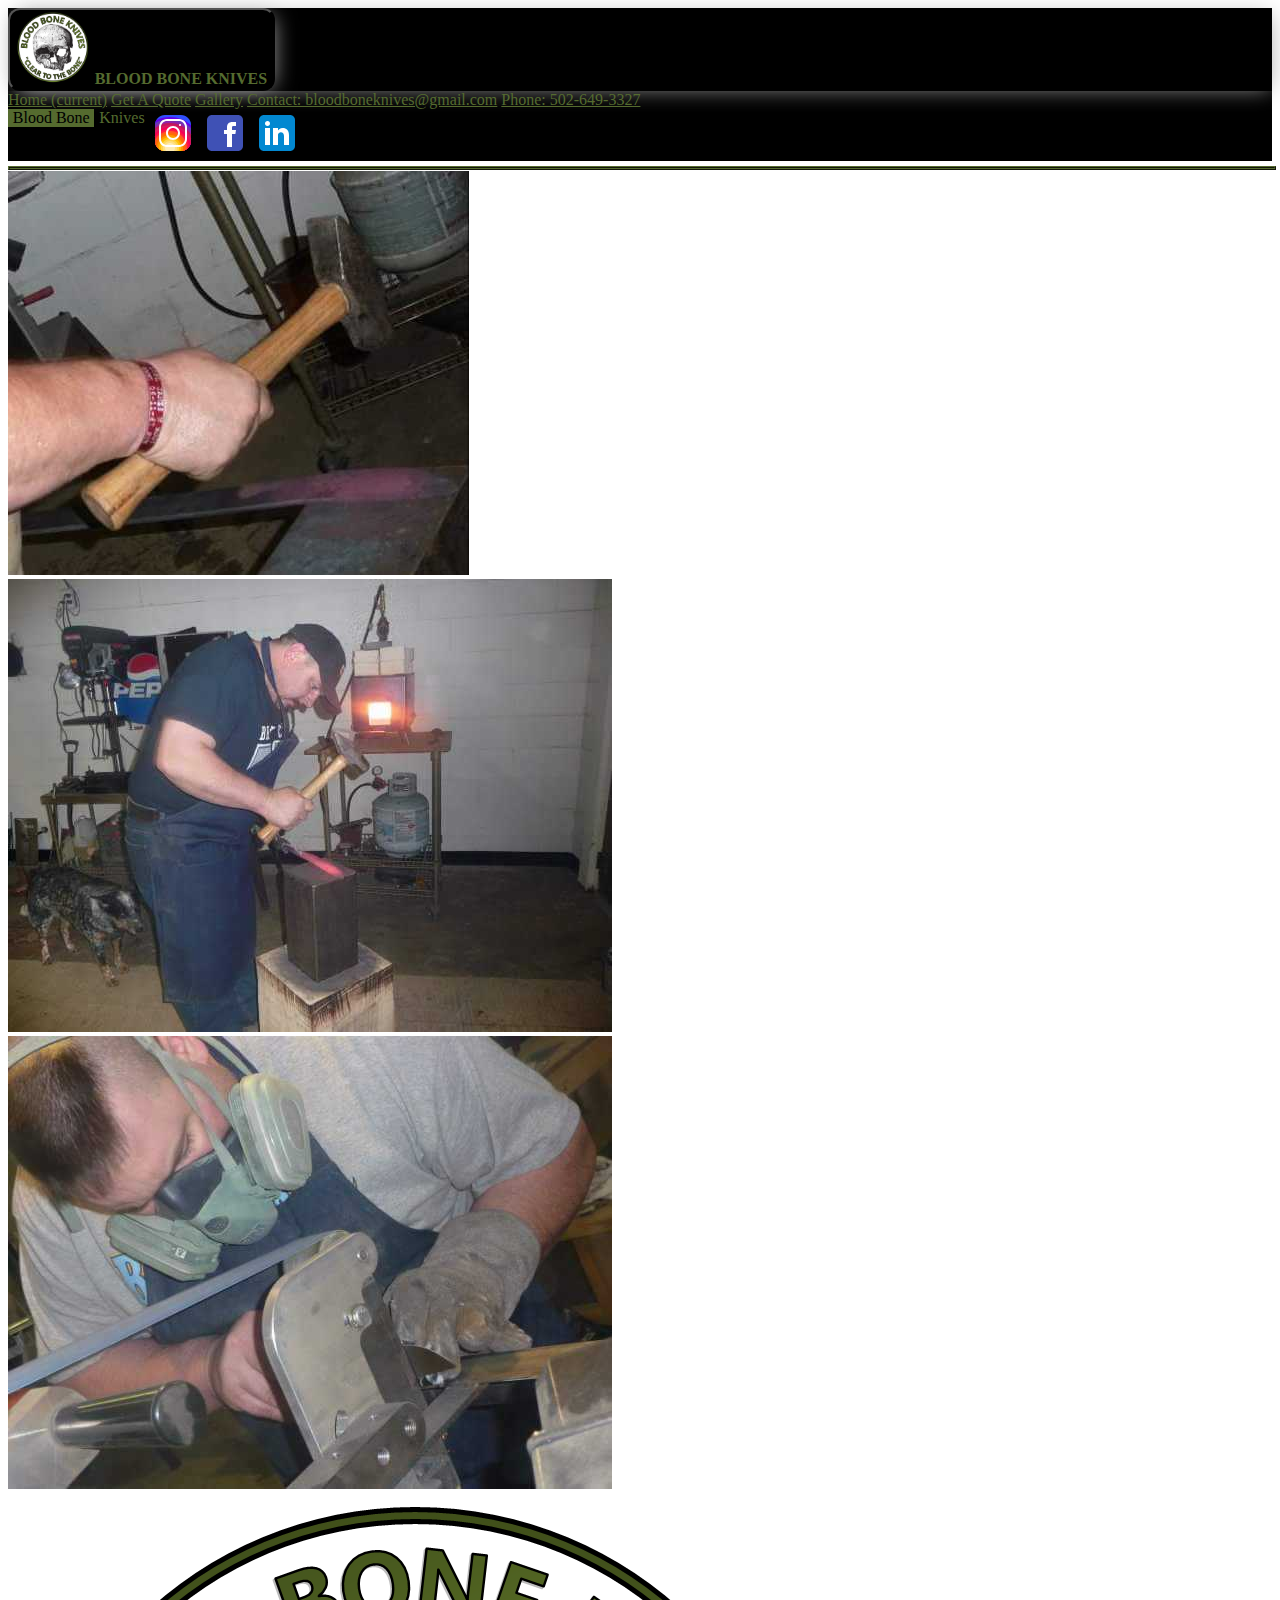
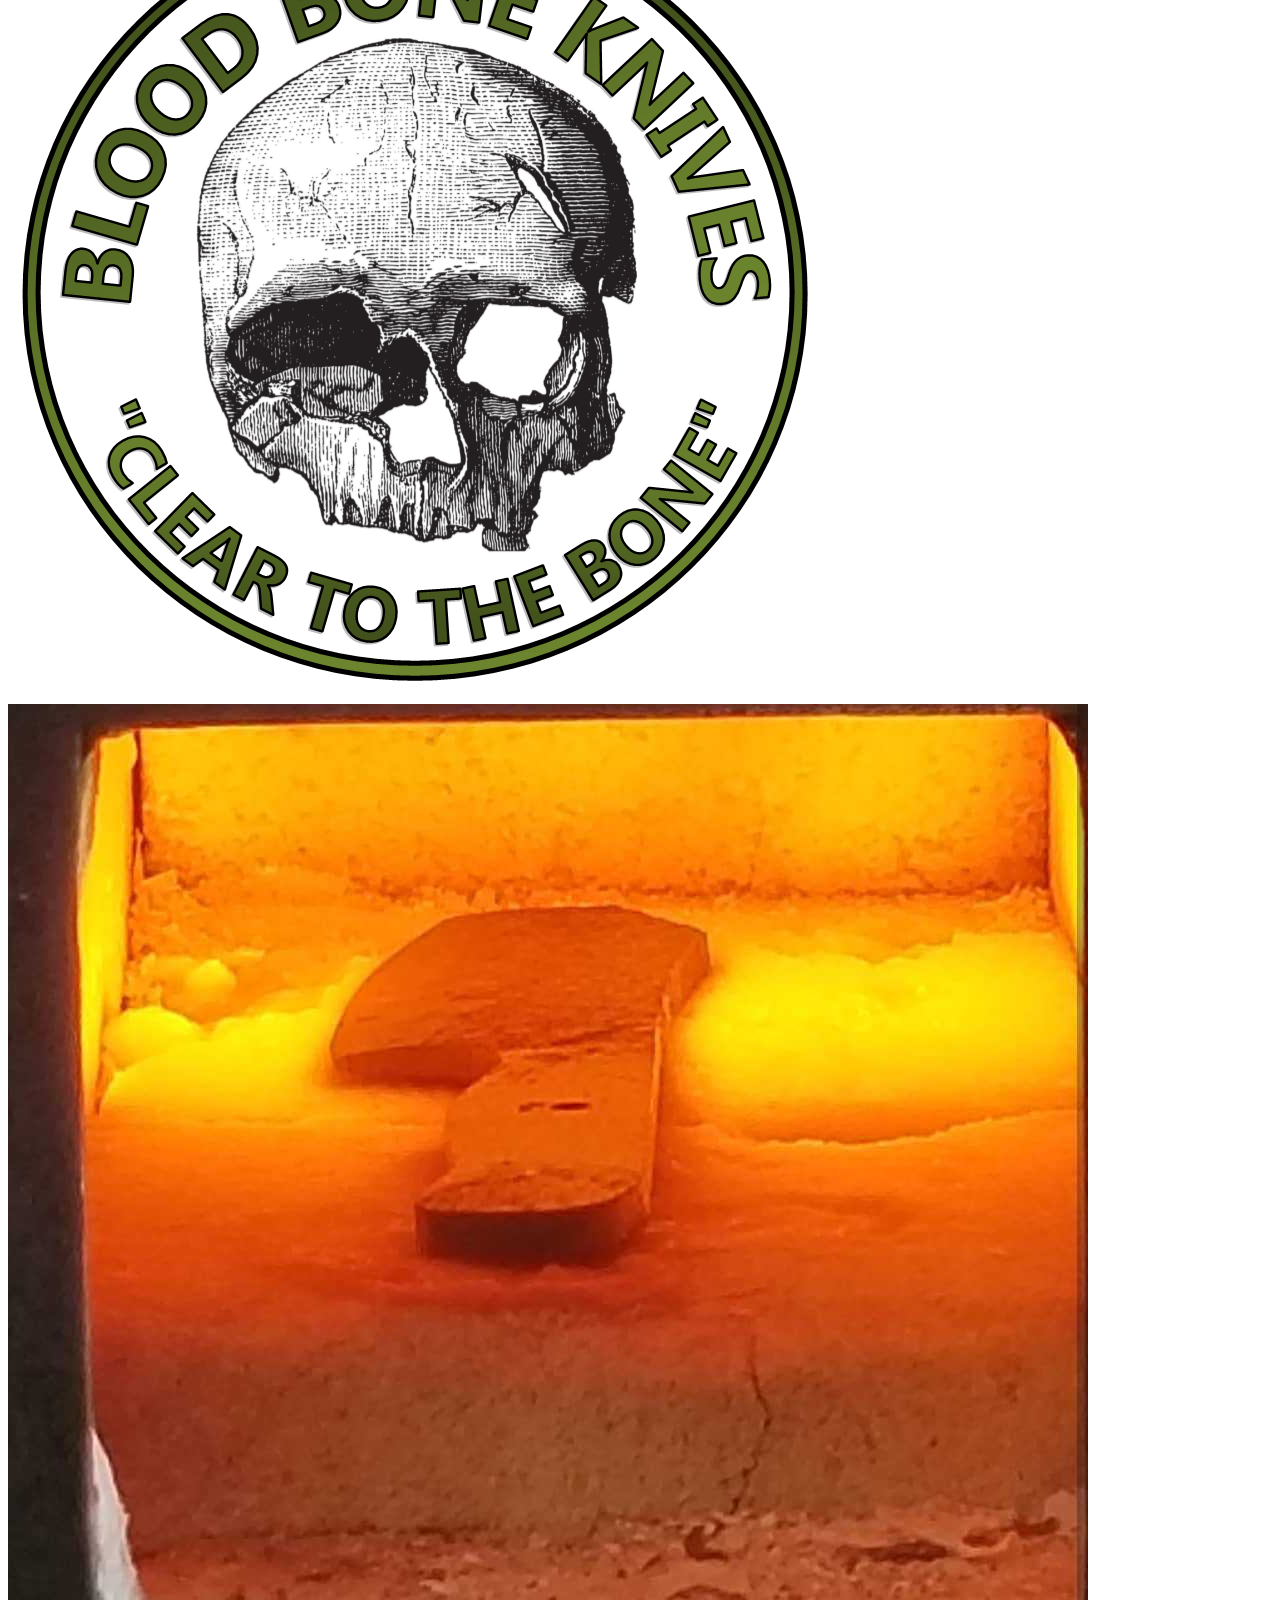
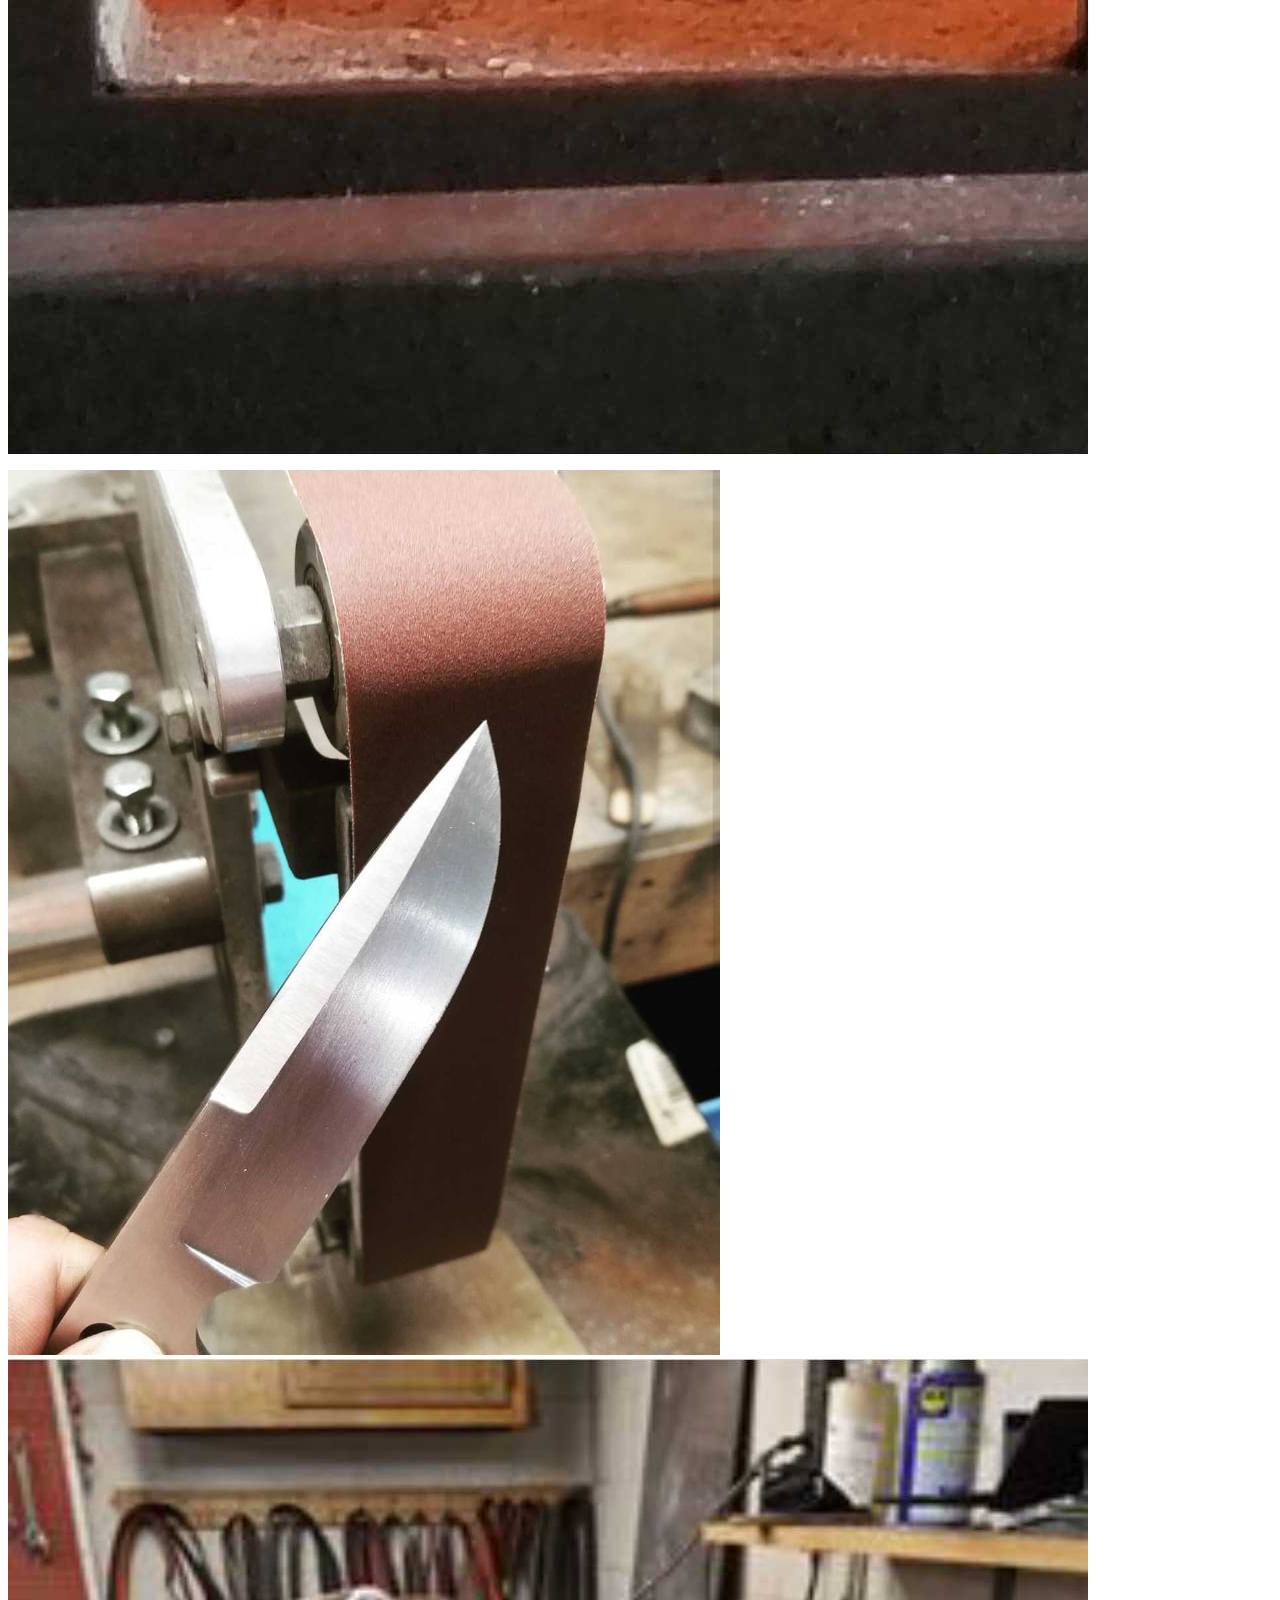
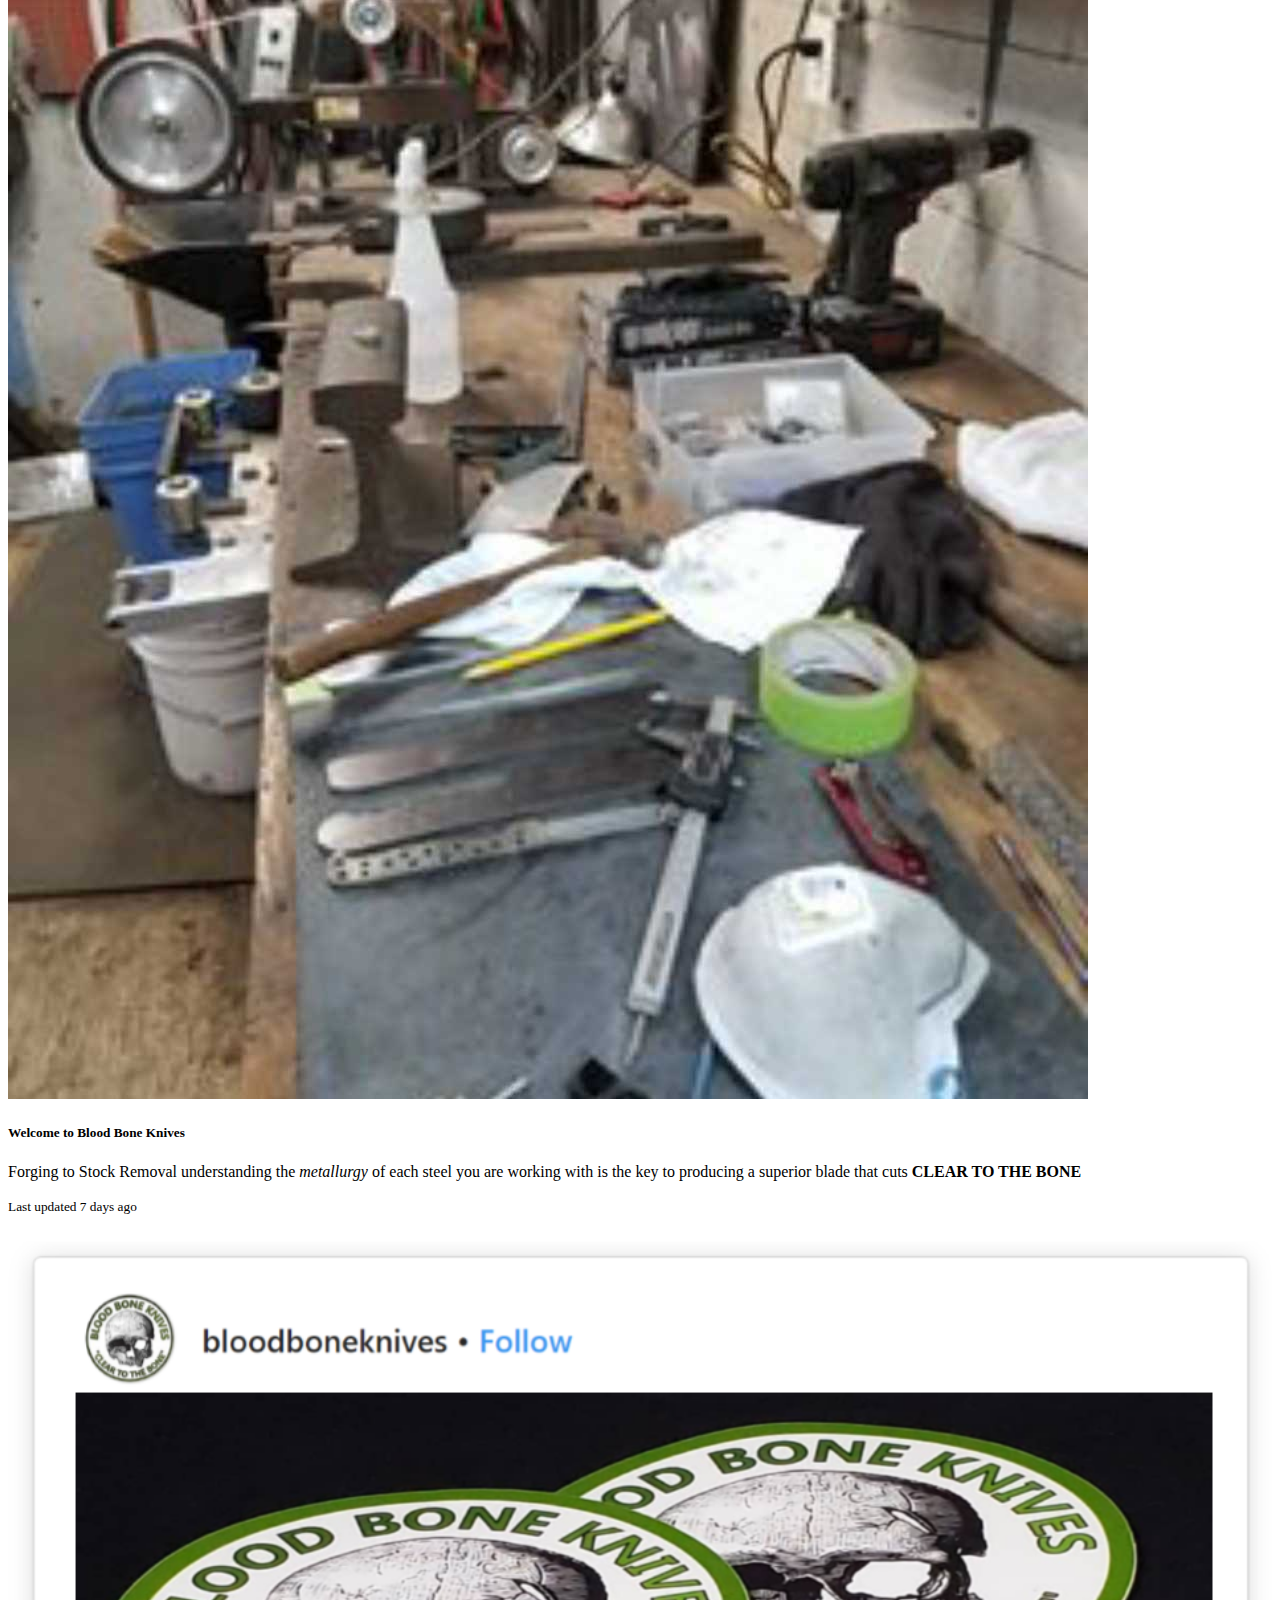
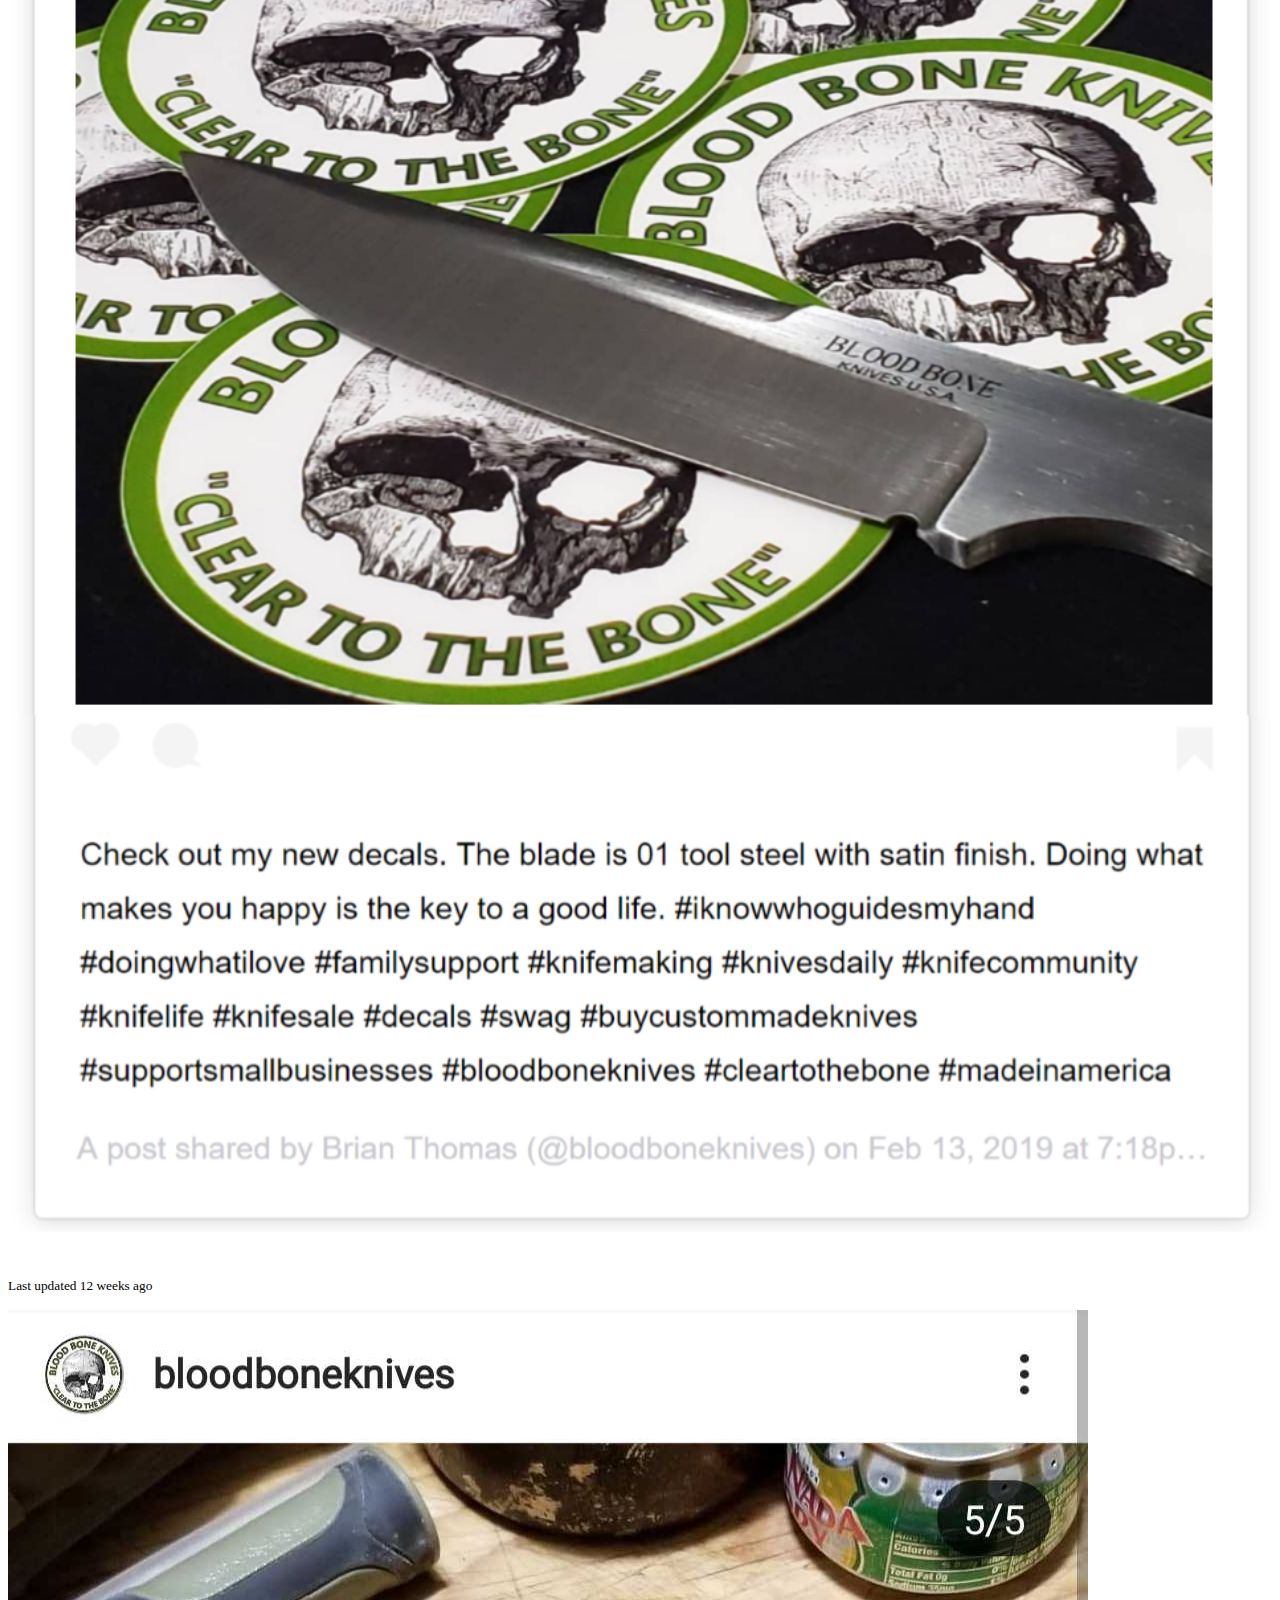
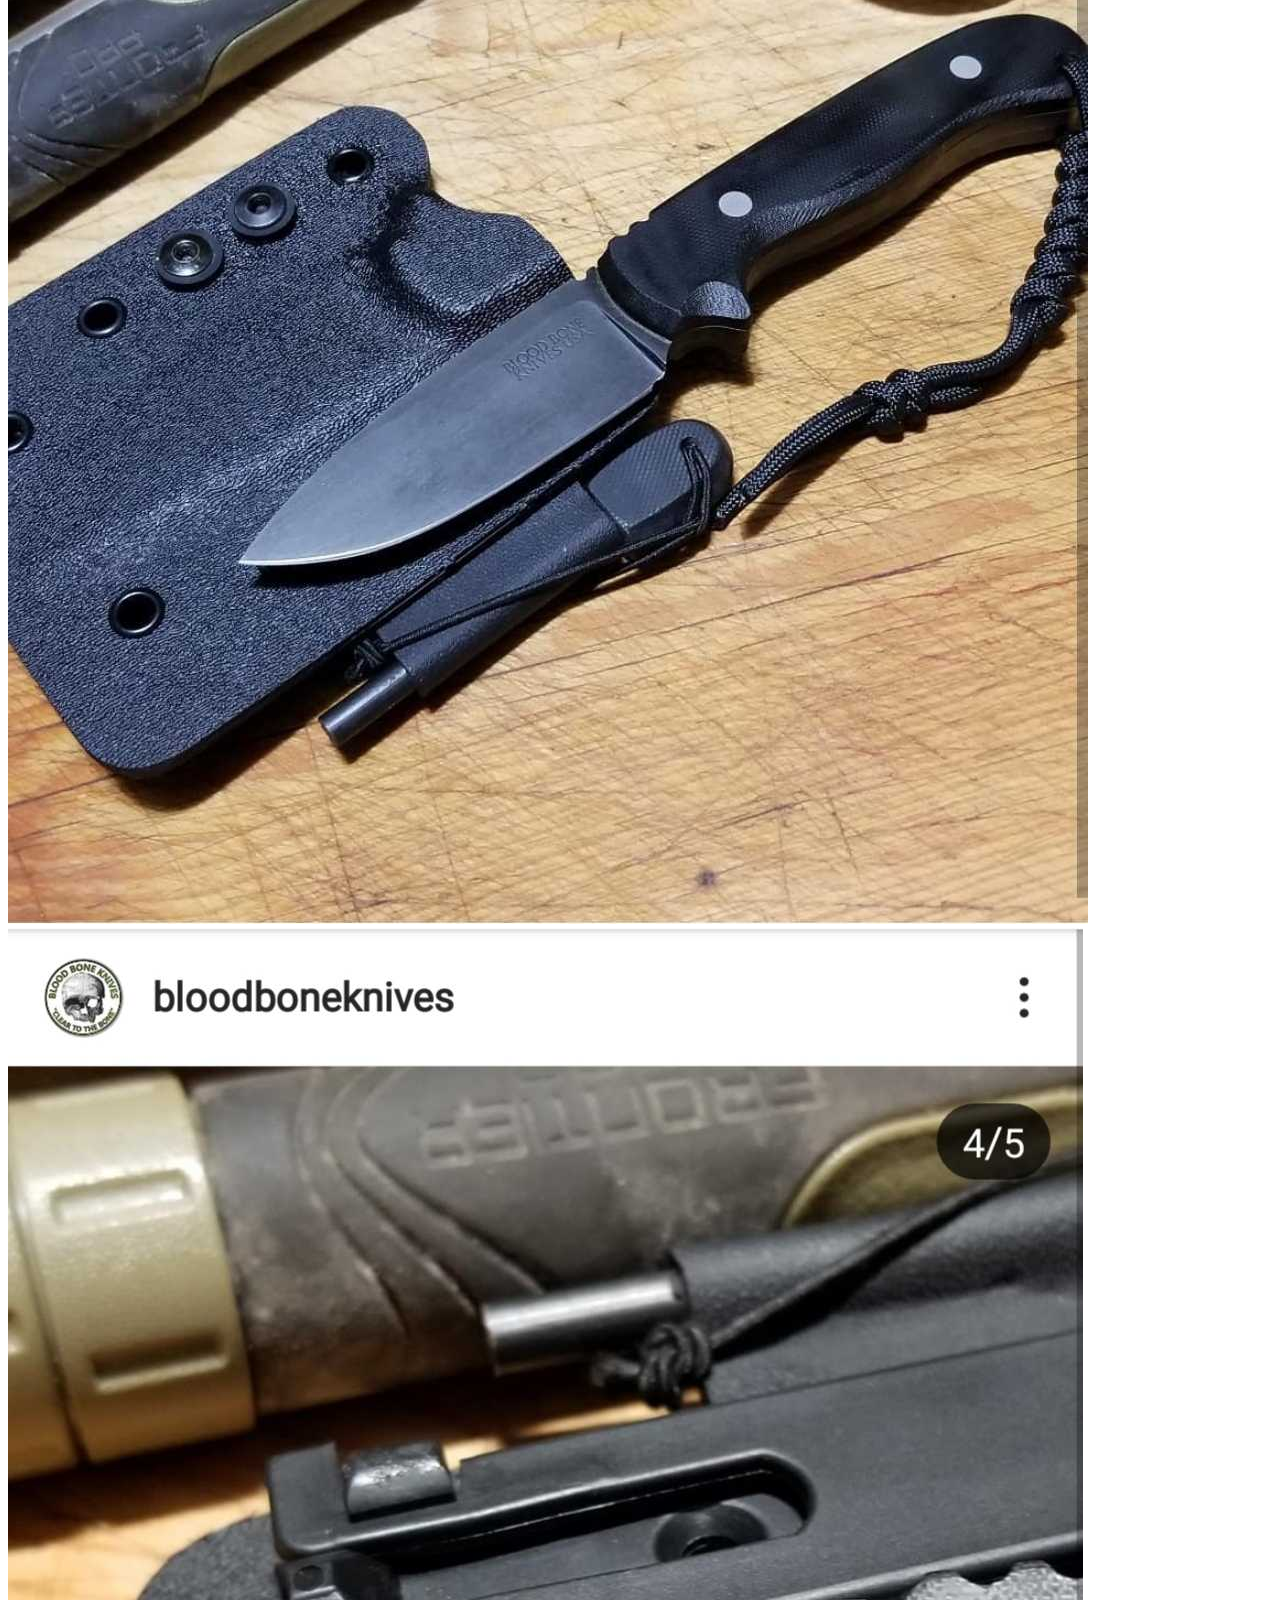
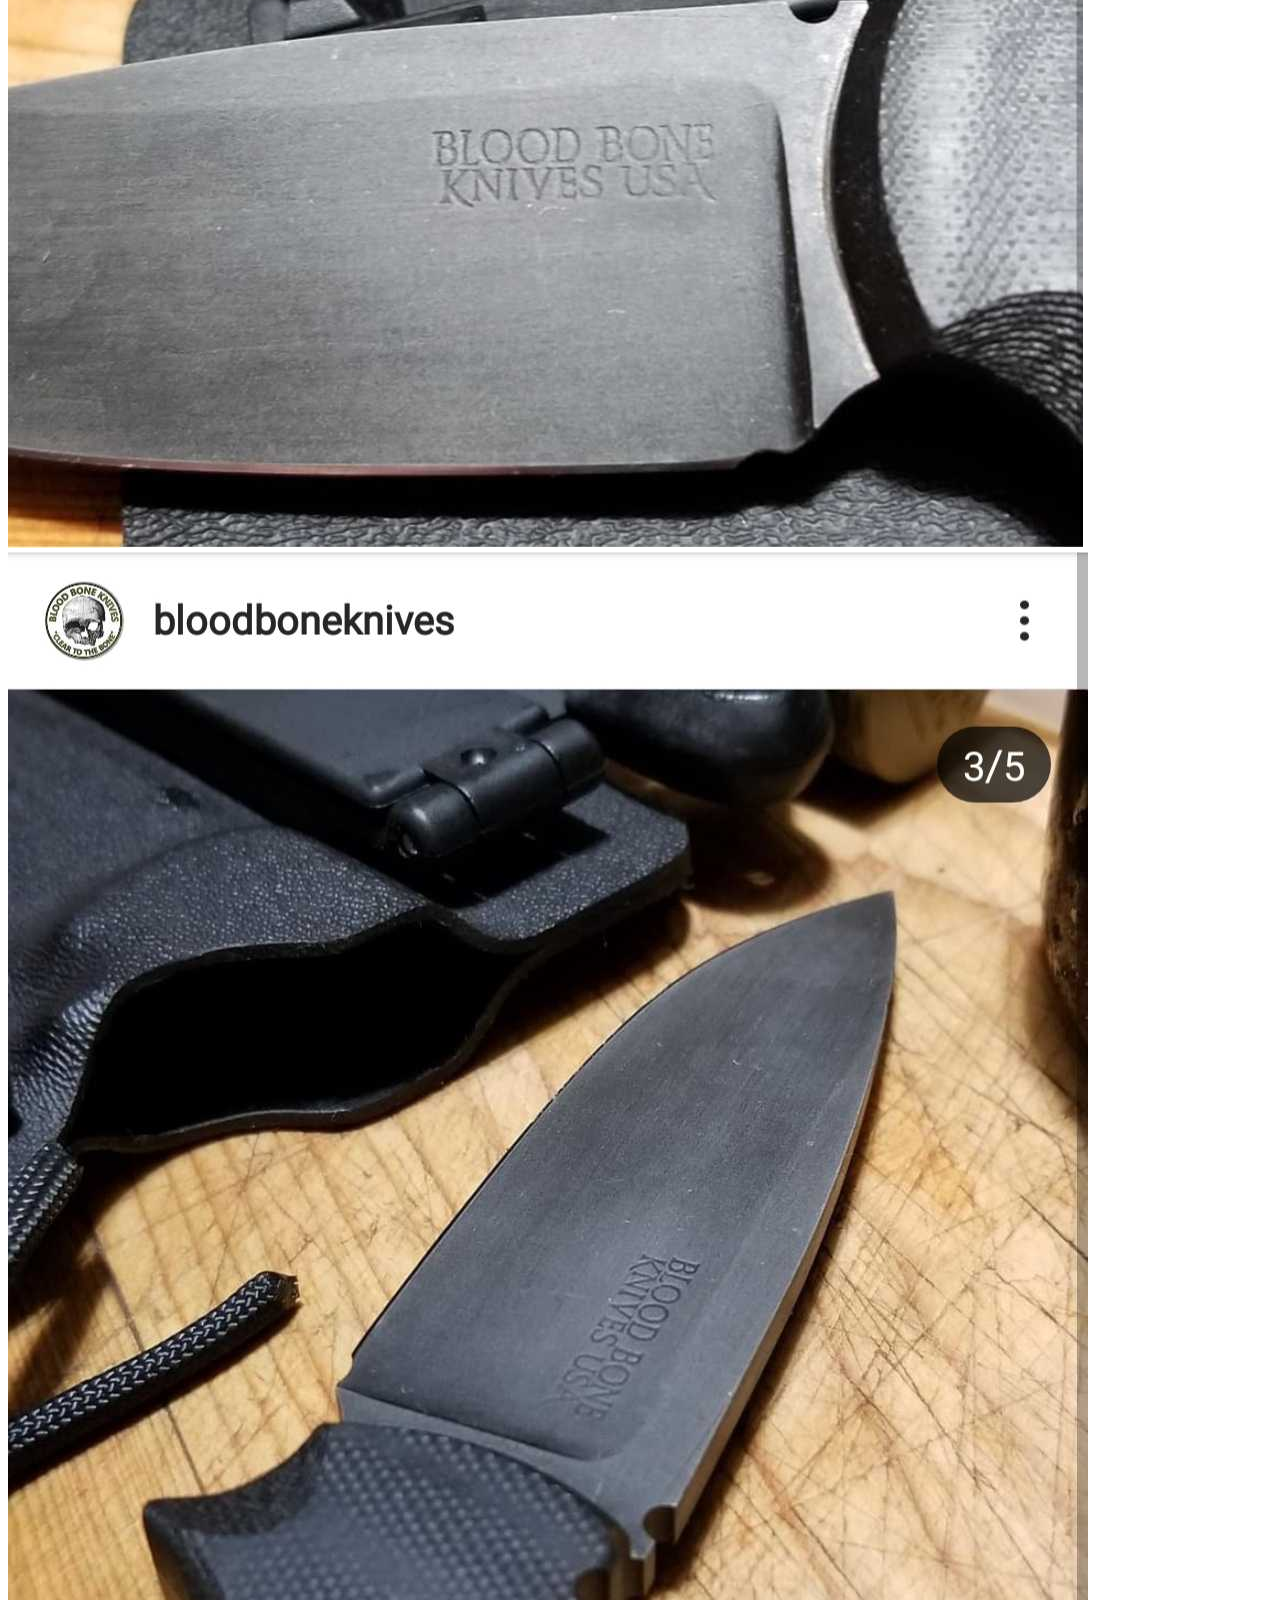
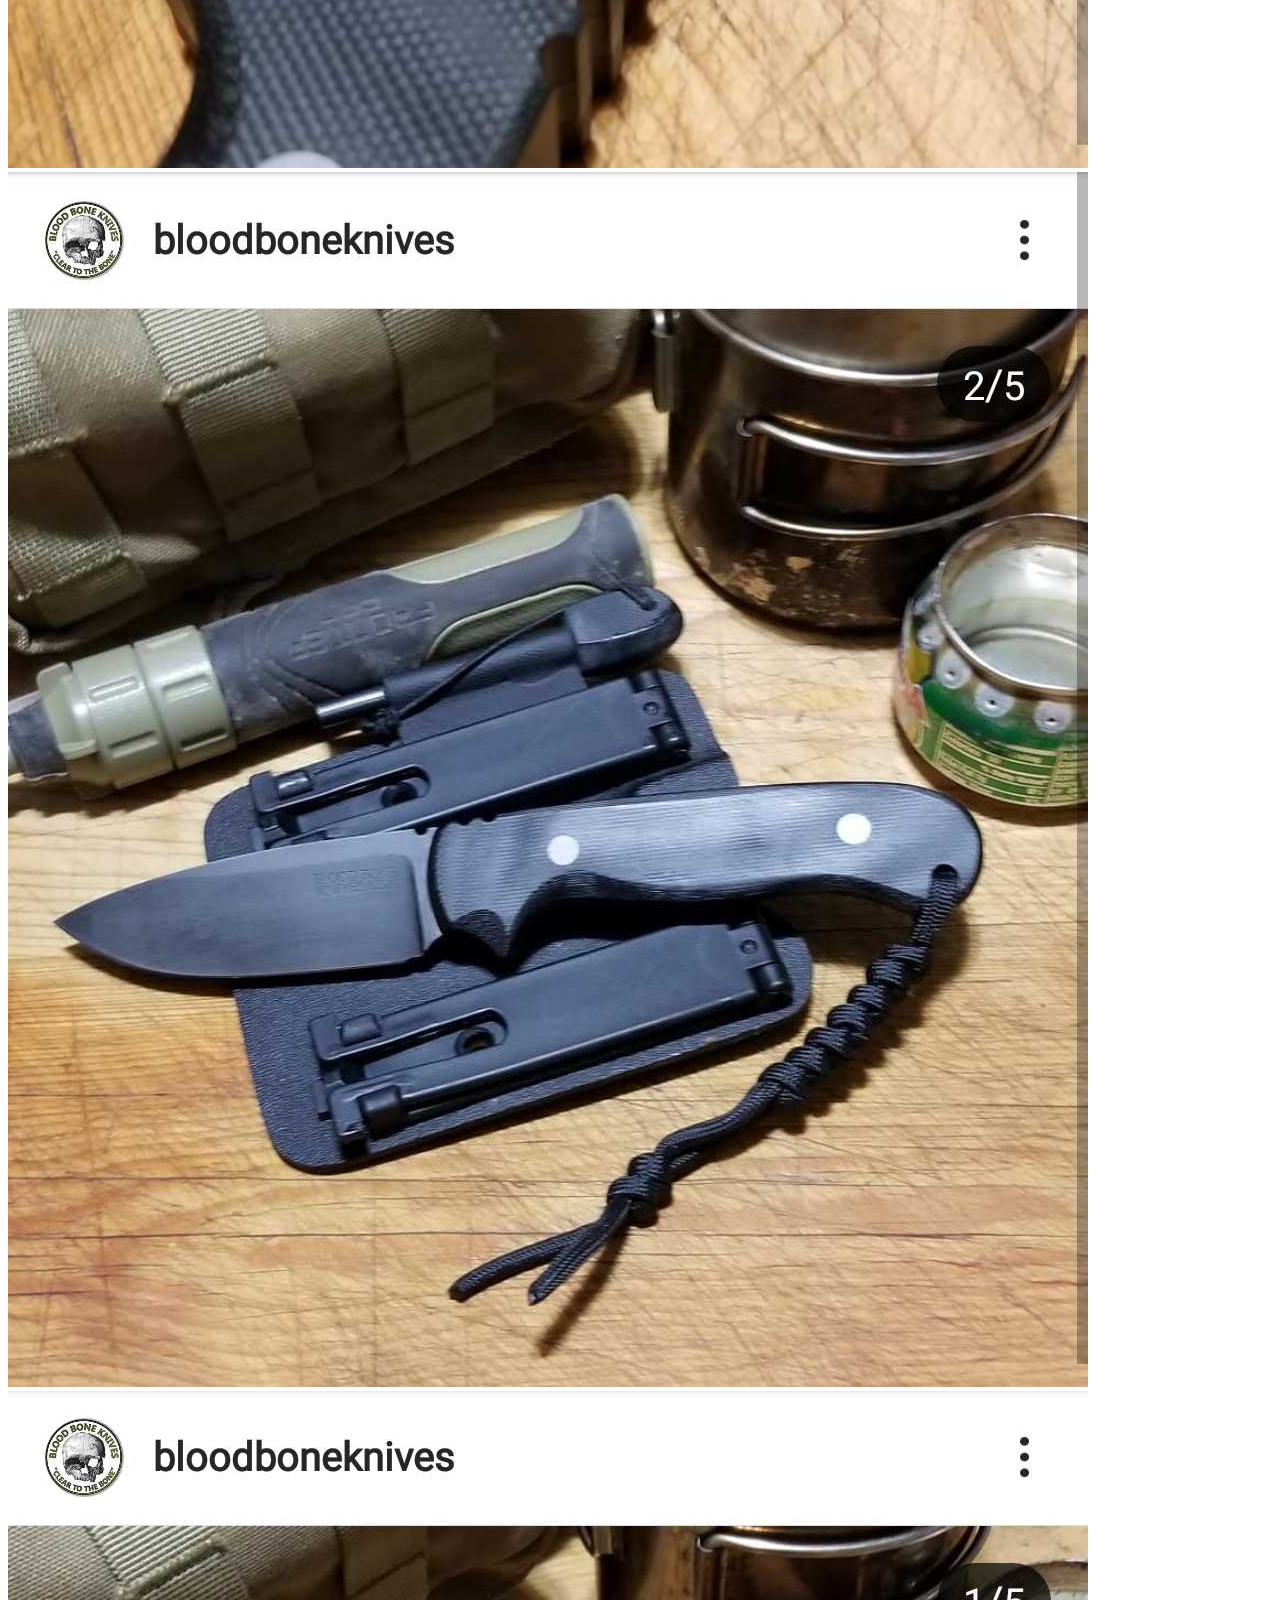
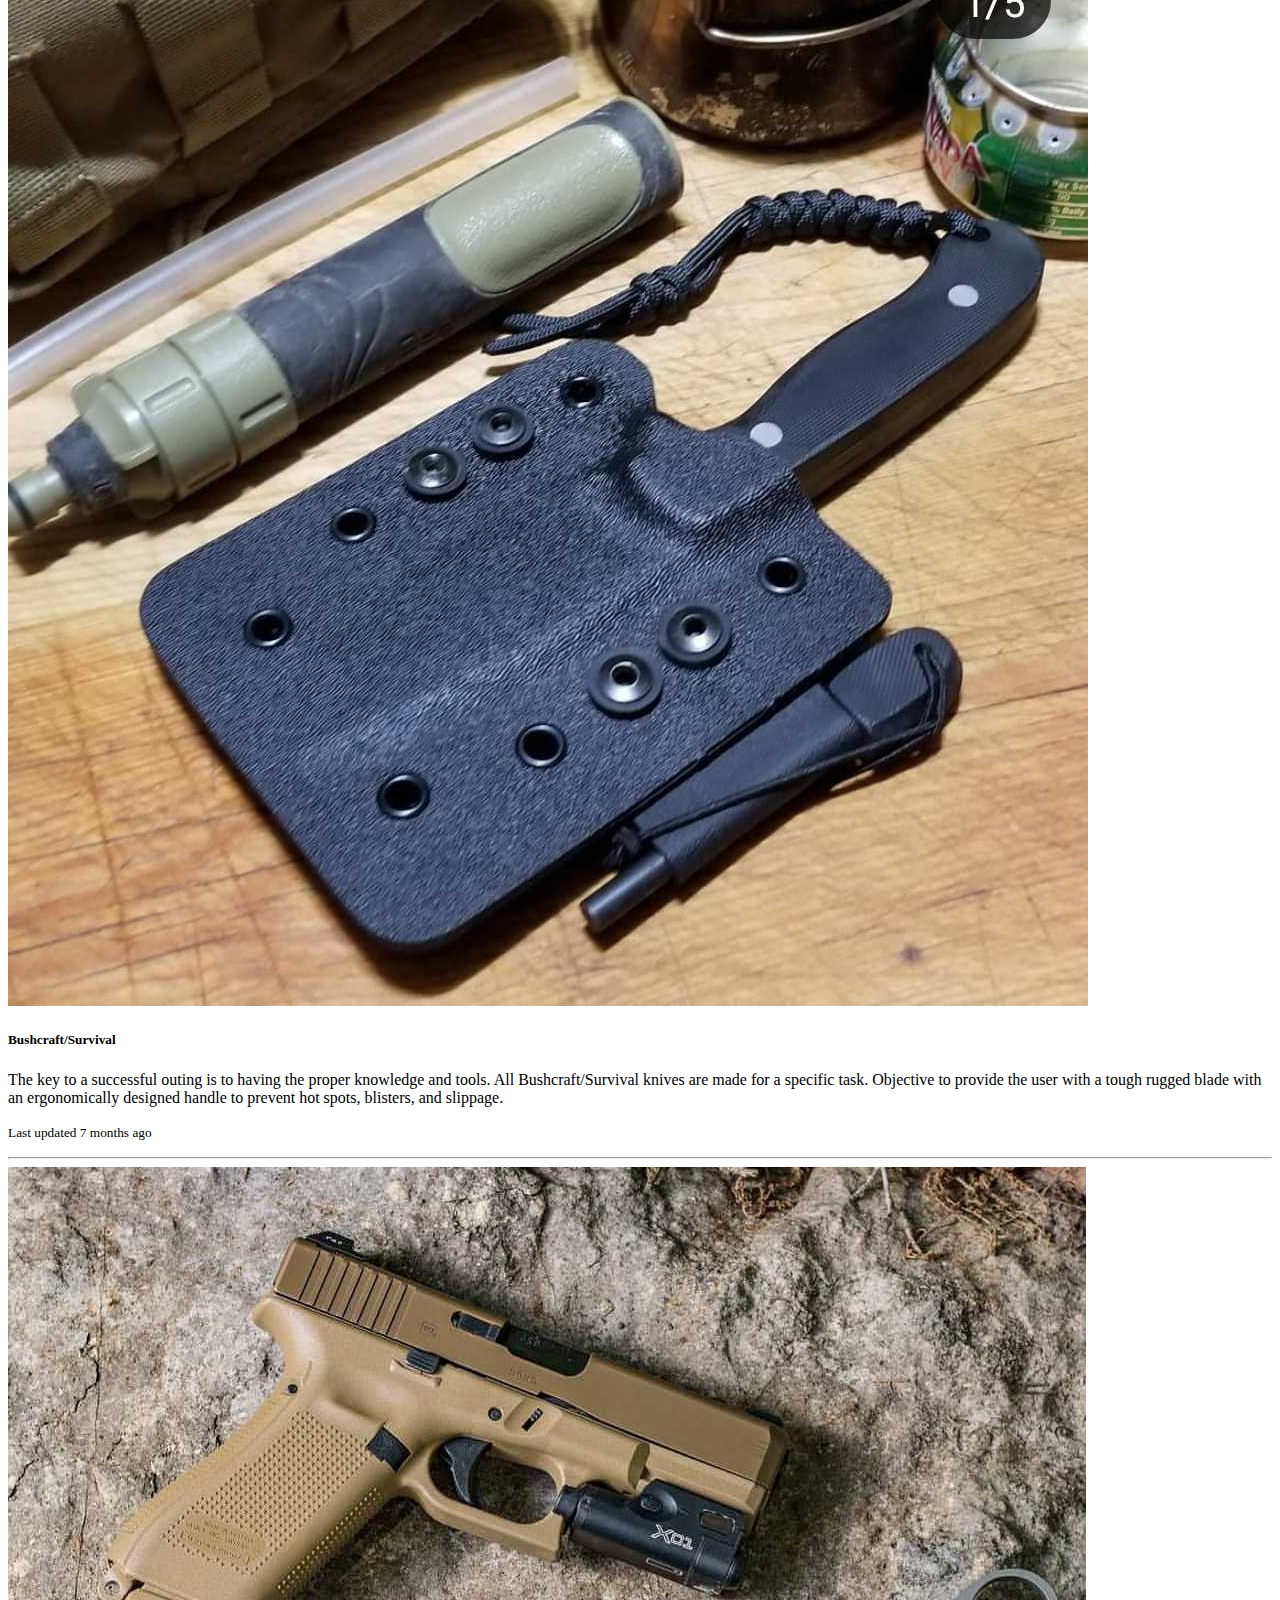
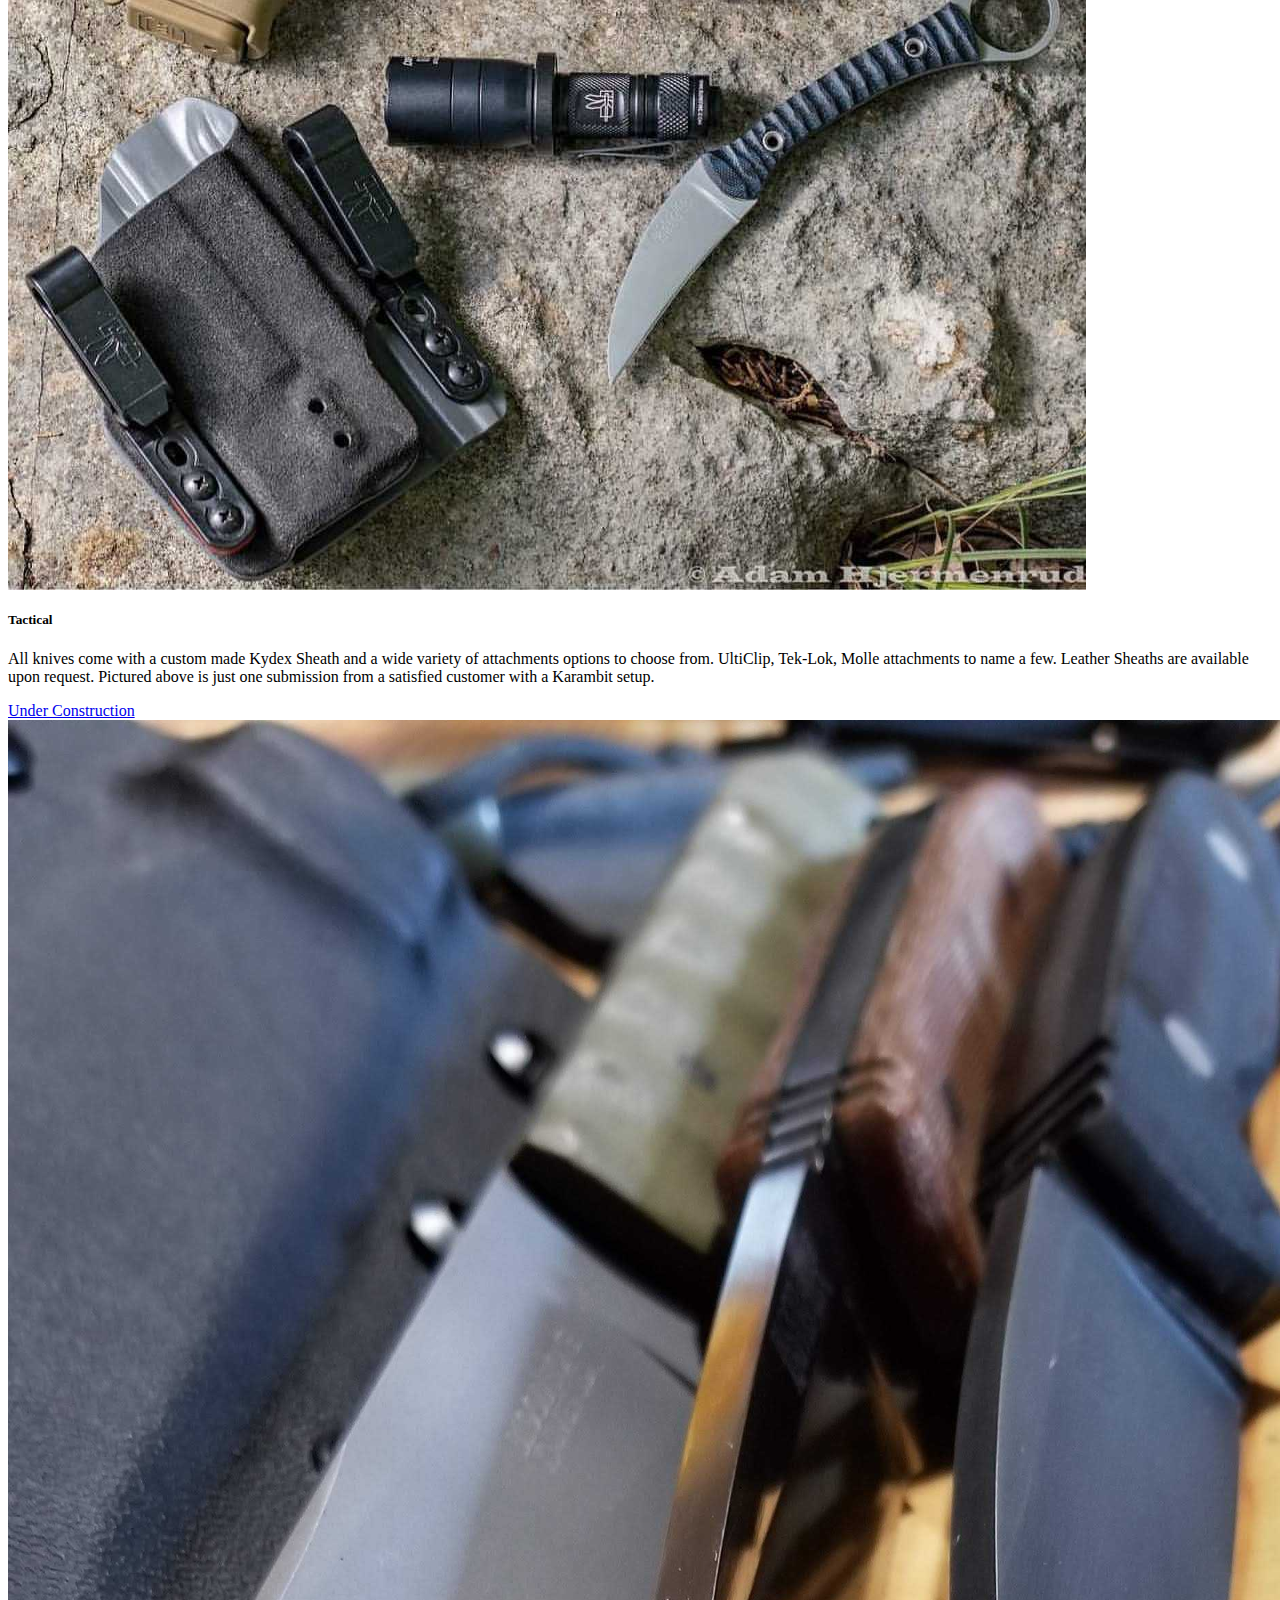
<file: index.html>
<!DOCTYPE html>
  <head>
    <title>Blood Bone Knives</title>
    <link rel="icon" href="img/logo/bloodbone-logo.png" type="image/png" size="16x16">

    <!-- Required meta tags -->
    <meta charset="utf-8">
    <meta name="viewport" content="width=device-width, initial-scale=1, shrink-to-fit=no">

    <!-- Bootstrap CSS -->
    <link rel="stylesheet" href="https://maxcdn.bootstrapcdn.com/bootstrap/4.0.0-beta/css/bootstrap.min.css" integrity="sha384-/Y6pD6FV/Vv2HJnA6t+vslU6fwYXjCFtcEpHbNJ0lyAFsXTsjBbfaDjzALeQsN6M" crossorigin="anonymous">    
    <link rel="stylesheet" href="css/custom.css">
    <link rel="stylesheet" href="css/slide.css">
  </head>
  
  <body id="home" data-spy="scroll" data-target=".navbar" data-offset="100">

    <!-- Navbar -->
    <nav class="navbar navbar-default sticky-top">
      <div class="container-fluid">
        <!-- 
          *******************************************************************************
           I realize this button is ugly this became more about a fun little quest. 
           Can I add an image and title into and button?  Yes ... Yes I can 
           For stability of this project and time frame leaving as is but 
           the look and feel of the navigation will most definetly change in the future.
          *******************************************************************************
        -->
        <div class="navbar-header ">            
          <button class="navbar-toggle collapsed btn btn-sm btn--override" type="button" data-toggle="collapse" 
                data-target="#navbarNavAltMarkup" aria-controls="navbarNavAltMarkup" aria-label="toggle navigation">
            <span class="btn--custom"><img class="logo--resize" src="img/logo/bb-logo-black.png"></span>
            <span class="btn--custom"><strong>BLOOD BONE KNIVES</strong></span>
          </button>  
        </div>
        <div class="collapse navbar-collapse" id="navbarNavAltMarkup">
            <div class="navbar-nav link--custom">
              <a class="nav-item nav-link" href="#home">Home <span class="sr-only">(current)</span></a>
              <a class="nav-item nav-link" href="#quote">Get A Quote</a>              
              <a class="nav-item nav-link" href="gallery.html">Gallery</a>
              <a class="nav-item nav-link" href="mailto:bloodboneknives@gmail.com">Contact: bloodboneknives@gmail.com</a>
              <a class="nav-item nav-link" href="tel:1-502-649-3327">Phone: 502-649-3327</a>
            </div>
            <span class="logo firstName">Blood Bone</span>
            <span class="logo lastName">Knives</span>     
            <a href="https://www.instagram.com/bloodboneknives/"><img src="img/svg/icons8-instagram-48px.svg" alt="instagram icon" class="social-icon"></a>
            <a href="https://www.facebook.com/pages/category/Outdoor---Sporting-Goods-Company/Blood-Bone-Knives-USA-1768658200109173"><img src="img/svg/icons8-facebook-48px.svg" alt="facebook icon" class="social-icon"></a>      
            <a href="https://www.linkedin.com/in/brian-thomas-723988177" target="_blank"><img src="img/svg/icons8-linkedin-48px.svg" alt="linkedIn icon" class="social-icon"></a>                                    
        </div><!-- end navbar-collapse -->
      </div><!-- end container-fluid -->
    </nav> <!-- end navbar -->

    <hr class="line-border"></hr> 
    
    <!-- card group -->
    <div class="card-group">
        <div class="card">
        <div class="carousel" data-ride="carousel">
          <div class="carousel-inner">
              <div class="carousel-item active">
                <img src="img/bb-hammertime.jpg" class="d-block img-fluid" alt="hammer time">
              </div>
              <div class="carousel-item">
                <img src="img/bb-hammering.jpg" class="d-block img-fluid" alt="forging">
              </div>
              <div class="carousel-item">
                <img src="img/bb-grinding.jpg" class="d-block img-fluid" alt="grinding">
              </div>
              <div class="carousel-item">
                <img src="img/logo/bloodbone-logo.png" class="d-block img-fluid" alt="logo">
              </div>
              <div class="carousel-item">
                  <img src="img/bloodbone-forge.jpg" class="d-block img-fluid" alt="forge view">
              </div>
              <div class="carousel-item">
                <img src="img/lighttouchup.png" class="d-block img-fluid" alt="knife touchup">
              </div>
              <div class="carousel-item">
                <img src="img/bloodbone-shop.jpg" class="d-block img-fluid" alt="shop view">
              </div>
          </div>
        </div>
        <div class="card-body">
          <!--added tool tip for definition of metallurgy -->
          <h5 class="card-title">Welcome to Blood Bone Knives</h5>
          <p class="card-text">Forging to Stock Removal understanding the                
            <a class="ui-tooltip" title="The branch of science and technology concerned with the properties of 
              metals and their production and purification."><span style="cursor: help;"><i>metallurgy</i></span></a>
              of each steel you are working with is the key to producing a superior blade 
              that cuts <strong>CLEAR TO THE BONE</strong></p>
          <p class="card-text"><small class="text-muted">Last updated 7 days ago</small></p>
        </div>
        </div>
        <!-- custom js function to redirect and open a new tab for instagram -->
        <div class="card">          
          <div class="hcontainer">
            <img src="img/mock_insta_blogfeed.png" onclick="ig_function()" alt="instagram blog" width=100% alt="mock instagram feed">
            <div class="hmiddle">
              <div class="htext">Select image to redirect to Instagram</div>
            </div>
          </div>            
            <div class="card-body">
              <h5 class="card-title"></h5>
              <p class="card-text"></p>
              <p class="card-text"><small class="text-muted">Last updated 12 weeks ago</small></p>
            </div>
          </div>
          <div class="card"> <!--Bushcraft/Survival Mock Instagram Feed -->
            <div class="carousel" data-ride="carousel">
            <div class="carousel-inner">
              <div class="carousel-item active">
                <img src="img/bloodbone-bushcraft-1.jpg" class="d-block img-fluid" alt="Buscraft1">
              </div>
              <div class="carousel-item">
                <img src="img/bloodbone-bushcraft-2.jpg" class="d-block img-fluid" alt="Buscraft2">
              </div>
              <div class="carousel-item">
                <img src="img/bloodbone-bushcraft-3.jpg" class="d-block img-fluid" alt="Buscraft3">
              </div>
              <div class="carousel-item">
                <img src="img/bloodbone-bushcraft-4.jpg" class="d-block img-fluid" alt="Buscraft4">
              </div>
              <div class="carousel-item">
                <img src="img/bloodbone-bushcraft-5.jpg" class="d-block img-fluid" alt="Buscraft5">
              </div>
            </div>
          </div>
          <div class="card-body">
            <h5 class="card-title">Bushcraft/Survival</h5>
            <p class="card-text">The key to a successful outing is to having the proper knowledge and tools.  All Bushcraft/Survival knives are made for a specific task.  Objective to provide the user with a tough rugged blade with an ergonomically designed handle to prevent hot spots, blisters, and slippage.</p>
            <p class="card-text"><small class="text-muted">Last updated 7 months ago</small></p>
          </div>
        </div> 
        <!--After consultation w/ client replacing simple card with hover with a new show case carousel-->
        <!--
        <div class="card">
          <div class="hcontainer">
            <img class="card-img-top himage" src="img/bb-flag.png" alt="hiking">
            <div class="hmiddle">
              <div class="htext">Bushcraft/Survival </div>
            </div>
          </div>          
          <div class="card-body">
            <h5 class="card-title">Bushcraft/Survival</h5>
            <p class="card-text">Add a one of a kind blade to your kit.</p>
            <p class="card-text"><small class="text-muted">Last updated 3 mins ago</small></p>
          </div> 
        </div> -->
    </div> <!-- end card group-->
      
    <hr class="footer-border"></hr>
    <div class="container">
      <div class="row">
        <div class="col-md-4">
          <div class="card">
            <div class="hcontainer">
              <img class="card-img-top himage" src="img/bloodbone-tactical-3.jpg" alt="Karambit">
              <div class="hmiddle">
                <div class="htext">Tactical</div>
              </div>
            </div>
            <div class="card-body">
              <h5 class="card-title">Tactical</h5>
              <p class="card-text">All knives come with a custom made Kydex Sheath and a wide variety of attachments options to choose from.  
                UltiClip, Tek-Lok, Molle attachments to name a few.  Leather Sheaths are available upon request.  
                Pictured above is just one submission from a satisfied customer with a Karambit setup.
              </p>
              <a href="#" class="btn btn-secondary">Under Construction</a>
            </div>
          </div>
        </div> <!-- col -->    
        <div class="col-md-4">
            <div class="card">
              <div class="hcontainer">
                <img class="card-img-top himage" src="img/TEAMHEITZ.png" alt="every day carry">
                <div class="hmiddle">
                  <div class="htext">EDC</div>
                </div>
              </div>
              <div class="card-body">
                <h5 class="card-title">Every Day Carry</h5>
                <p class="card-text">Laser marking available – choose from names, quotes, logos, etc… the possibilities are endless. </p>
                <a href="#" class="btn btn-secondary">Under Construction</a>
              </div>
            </div>
          </div> <!-- col -->    
          <div class="col-md-4">
              <div class="card">
                <div class="hcontainer">
                  <img class="card-img-top himage" src="img/bb-hunter.jpg" alt="hunting knife">
                  <div class="hmiddle">
                    <div class="htext">Outdoor Life</div>
                  </div>
                </div>
                <div class="card-body">
                  <h5 class="card-title">Take a Blood Bone Knife along on all your outdoor adventures</h5>
                  <p class="card-text">Check in for occational off the shelf unique designs for purchase.</p>
                  <a href="#" class="btn btn-secondary">Under Construction</a>
                </div>
              </div>
            </div> <!-- col -->    

      </div> <!-- row -->
    </div> <!-- container -->

  <hr class="line-border"></hr>

  <!-- begin footer -->
  <footer class="footer">      
    <div class="row align-items-center"></div>       
      <div class="col">
        <button type="button" 
          class="btn btn-outline-secondary btn-md d-block mx-auto my-2" id="quote" 
          data-toggle="modal" data-target="#consultation">Begin A Custom Quote</button>      
      </div>      
      <div class="col mx-auto">
        <div class="input-group">
          <input type="text" class="form-control" placeholder="Email signup for newsletter/promotions">
              <span class="input-group-btn">
                <button class="btn btn-secondary" type="button">Sign up</button>
              </span>
        </div>
      </div>
      <div class="col">
        <h5 style="text-align:center;"><strong>Contact</strong></h5>
        <ul style="list-style-type:none; text-align:center;">        
          <li><a href="mailto:bloodboneknives@gmail.com">bloodboneknives@gmail.com</a></li>
          <li><a href="tel:1-502-649-3327">1-502-649-3327</a></li>
          <li>
            <a href="https://www.instagram.com/bloodboneknives/"><img src="img/svg/icons8-instagram-48px.svg" alt="instagram icon" class="fsocial-icon"></a>
            <a href="https://www.facebook.com/pages/category/Outdoor---Sporting-Goods-Company/Blood-Bone-Knives-USA-1768658200109173"><img src="img/svg/icons8-facebook-48px.svg" alt="facebook icon" class="fsocial-icon"></a>      
            <a href="https://www.linkedin.com/in/brian-thomas-723988177" target="_blank"><img src="img/svg/icons8-linkedin-48px.svg" alt="linkedIn icon" class="fsocial-icon"></a>
          </li>
        </ul>
        <scan><p style="text-align:center;">Proudly Made in the USA - Louisville Kentucky</p></scan>
        <scan><p style="text-align:center;">&copy; 2009 Blood Bone Knives</p></scan> 
      </div>    
    </div> <!-- end row -->
  </footer> <!-- end footer -->

</div> <!-- end container -->

    <!-- MODAL for Consultation -->
     <div class="modal fade" id="consultation" tabindex="-1" role="dialog" aria-labelledby="consultation form" aria-hidden="true">
      <div class="modal-dialog" role="document">
        <div class="modal-content">
          <div class="modal-header bg-secondary text-white">
            <a class="logo--container"  href="index.html"><img class="logo" src="img/logo/bb-sm-logo.png"></a>
            <h6 class="modal-title" id="exampleModalLabel">Request Custom Knife Design Consultation</h6>
            <button type="button" class="close" data-dismiss="modal" aria-label="Close">
                
              <span aria-hidden="true">&times;</span>
            </button>
          </div>
          <div class="modal-body">
            <!-- consultation request form -->
            <form>
              
              <div class="form-group">
                <label class="form-control-label" for="name">Name:</label>
                <input type="text" class="form-control" id="name">
              </div>
              <div class="form-group">
                <label class="form-control-label" for="email">Email:</label>
                <input type="email" class="form-control" id="email">
              </div>
              <div class="form-group">
                <label for="role">Design Category</label>
                <select class="custom-select form-control" id="role">
                  <option value="Undecided">Undecided</option>
									<option value="Tactical">Tactical</option>
									<option value="Bushcraft/Survival">Bushcraft/Survival</option>
                  <option value="EDC">Every Day Carry</option>
                  <option value="Outdoor">Outdoor Life</option>
									<option value="Other">Other</option>						
                </select>
              </div>
           <!-- comment box -->
              <div id="msgbox">
                  <p>Tell me more about your design.                      
                      Something available for every budget.  
                      Consultation is always FREE and Satisfaction Guaranteed.
                    </p>
                  <textarea rows="7" cols="40"></textarea>
              </div>
              <!-- /comment box -->
              <!--<hr class="mb-4">-->
      
            
              <button type="submit">
                
              <a href="index.html" class="btn btn-secondary btn-lg">Submit</a>            
              
              </button>
              
            </form>
            <!-- /consultation request form -->
          </div>
        </div>
      </div>
    </div>
    <!-- Optional JavaScript -->
    <!-- jQuery first, then Popper.js, then Bootstrap JS -->
    <script src="https://code.jquery.com/jquery-3.2.1.slim.min.js" integrity="sha384-KJ3o2DKtIkvYIK3UENzmM7KCkRr/rE9/Qpg6aAZGJwFDMVNA/GpGFF93hXpG5KkN" crossorigin="anonymous"></script>
    <script src="https://cdnjs.cloudflare.com/ajax/libs/popper.js/1.11.0/umd/popper.min.js" integrity="sha384-b/U6ypiBEHpOf/4+1nzFpr53nxSS+GLCkfwBdFNTxtclqqenISfwAzpKaMNFNmj4" crossorigin="anonymous"></script>
    <script src="https://maxcdn.bootstrapcdn.com/bootstrap/4.0.0-beta/js/bootstrap.min.js" integrity="sha384-h0AbiXch4ZDo7tp9hKZ4TsHbi047NrKGLO3SEJAg45jXxnGIfYzk4Si90RDIqNm1" crossorigin="anonymous"></script>
    <script src="js/app.js" type="text/javascript" charset="utf-8"></script>  
  </body>
</html>
</file>
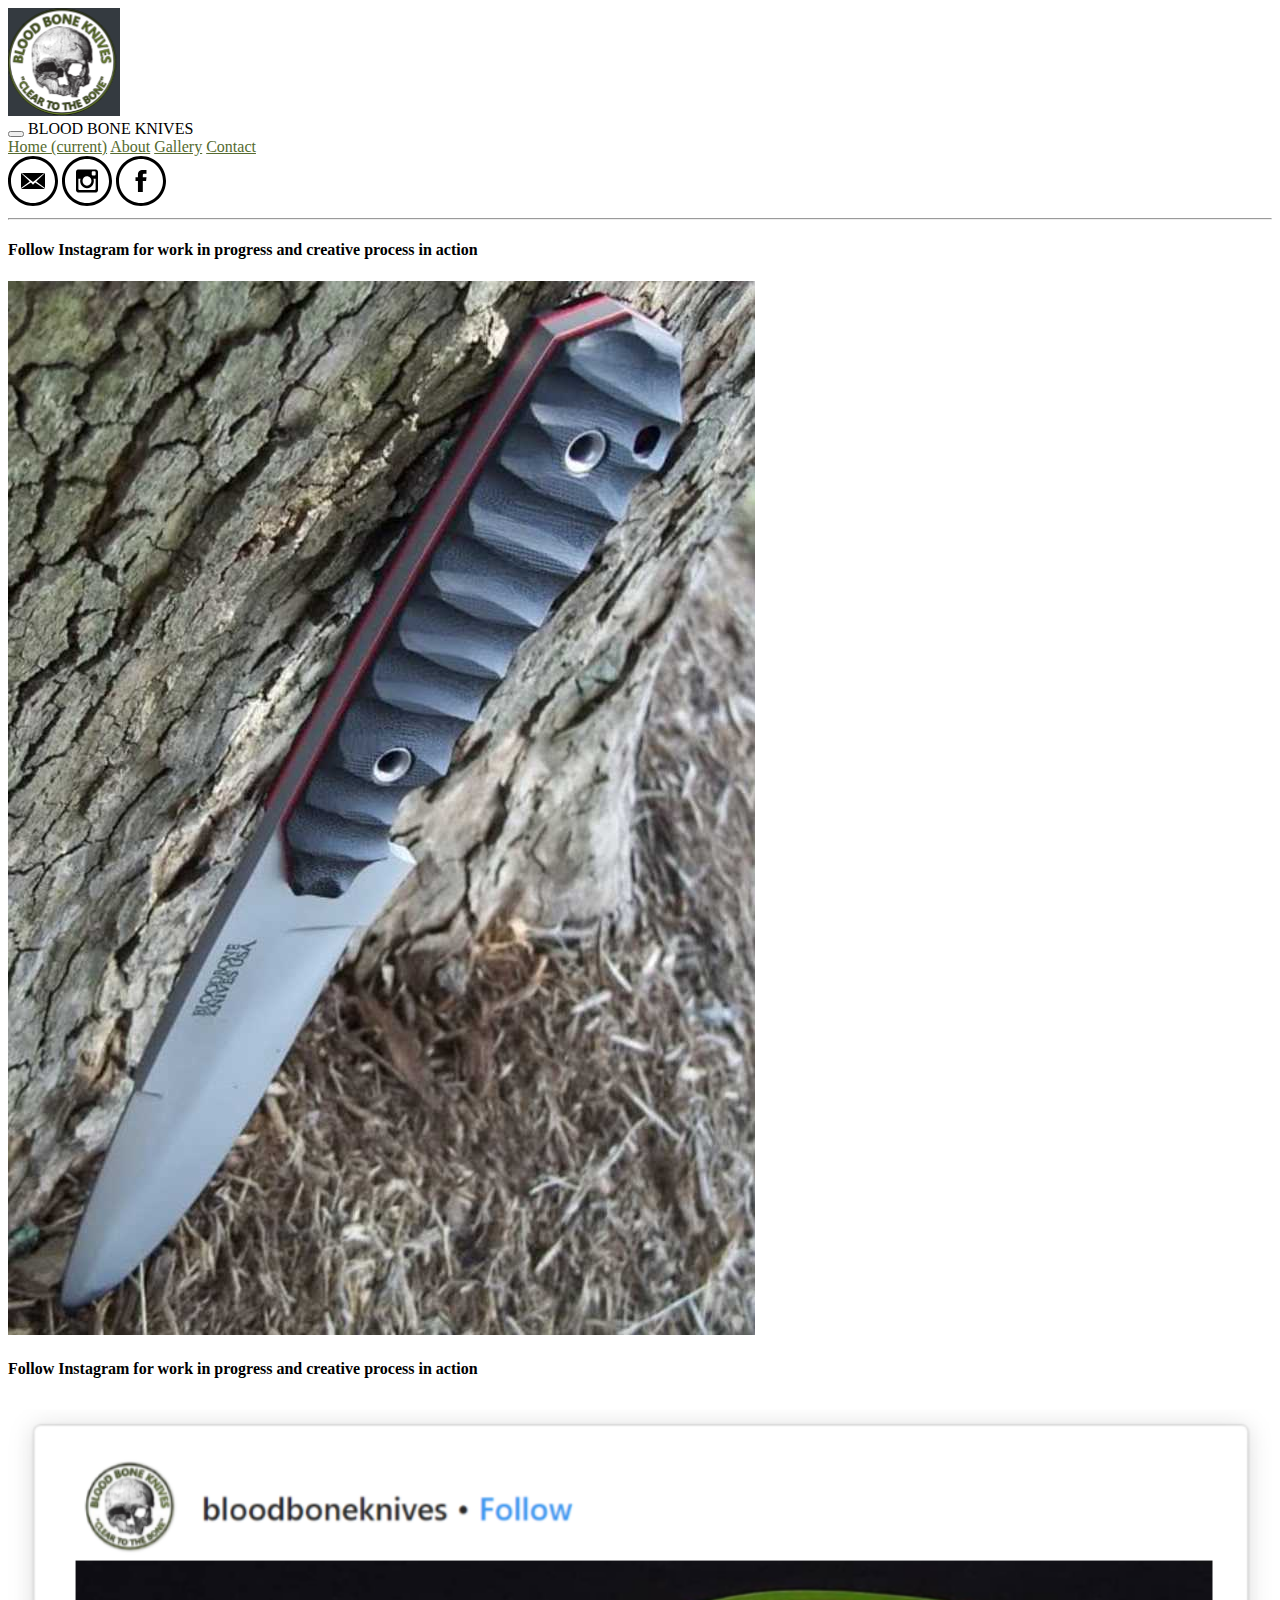
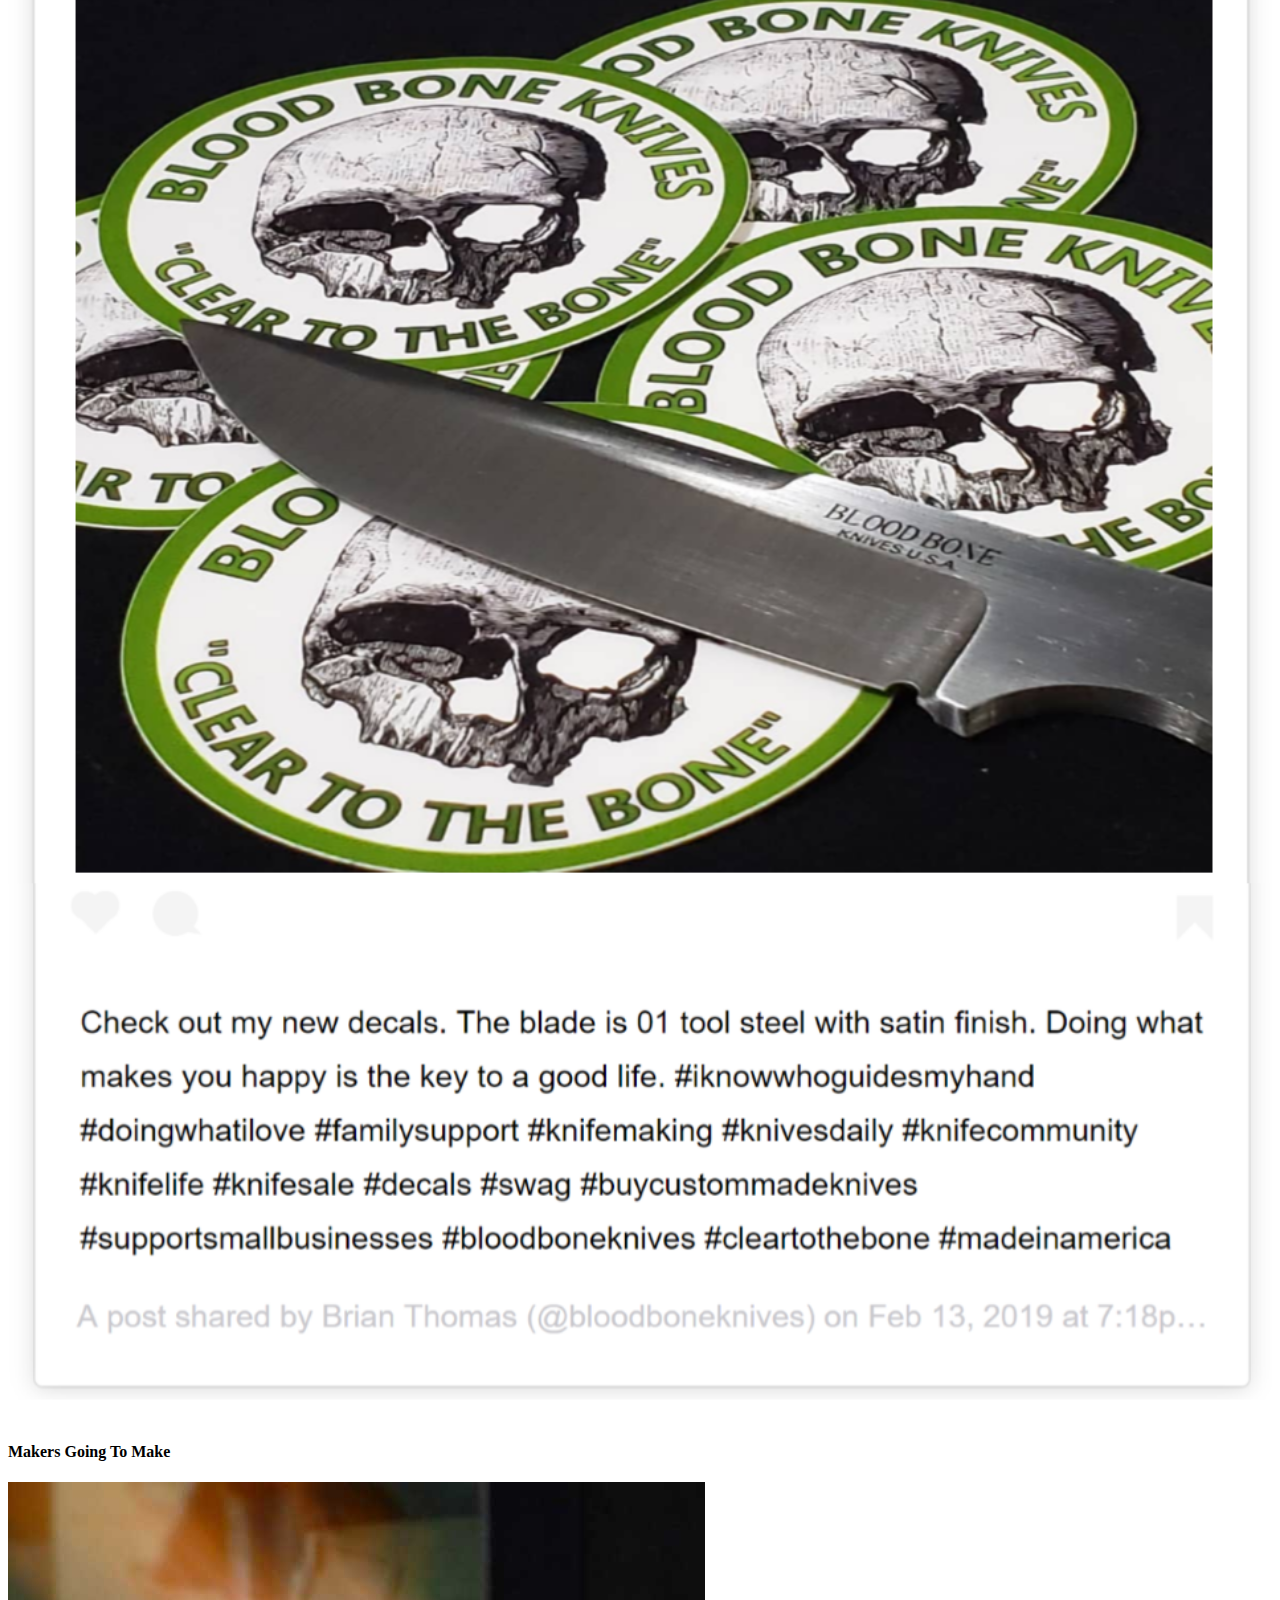
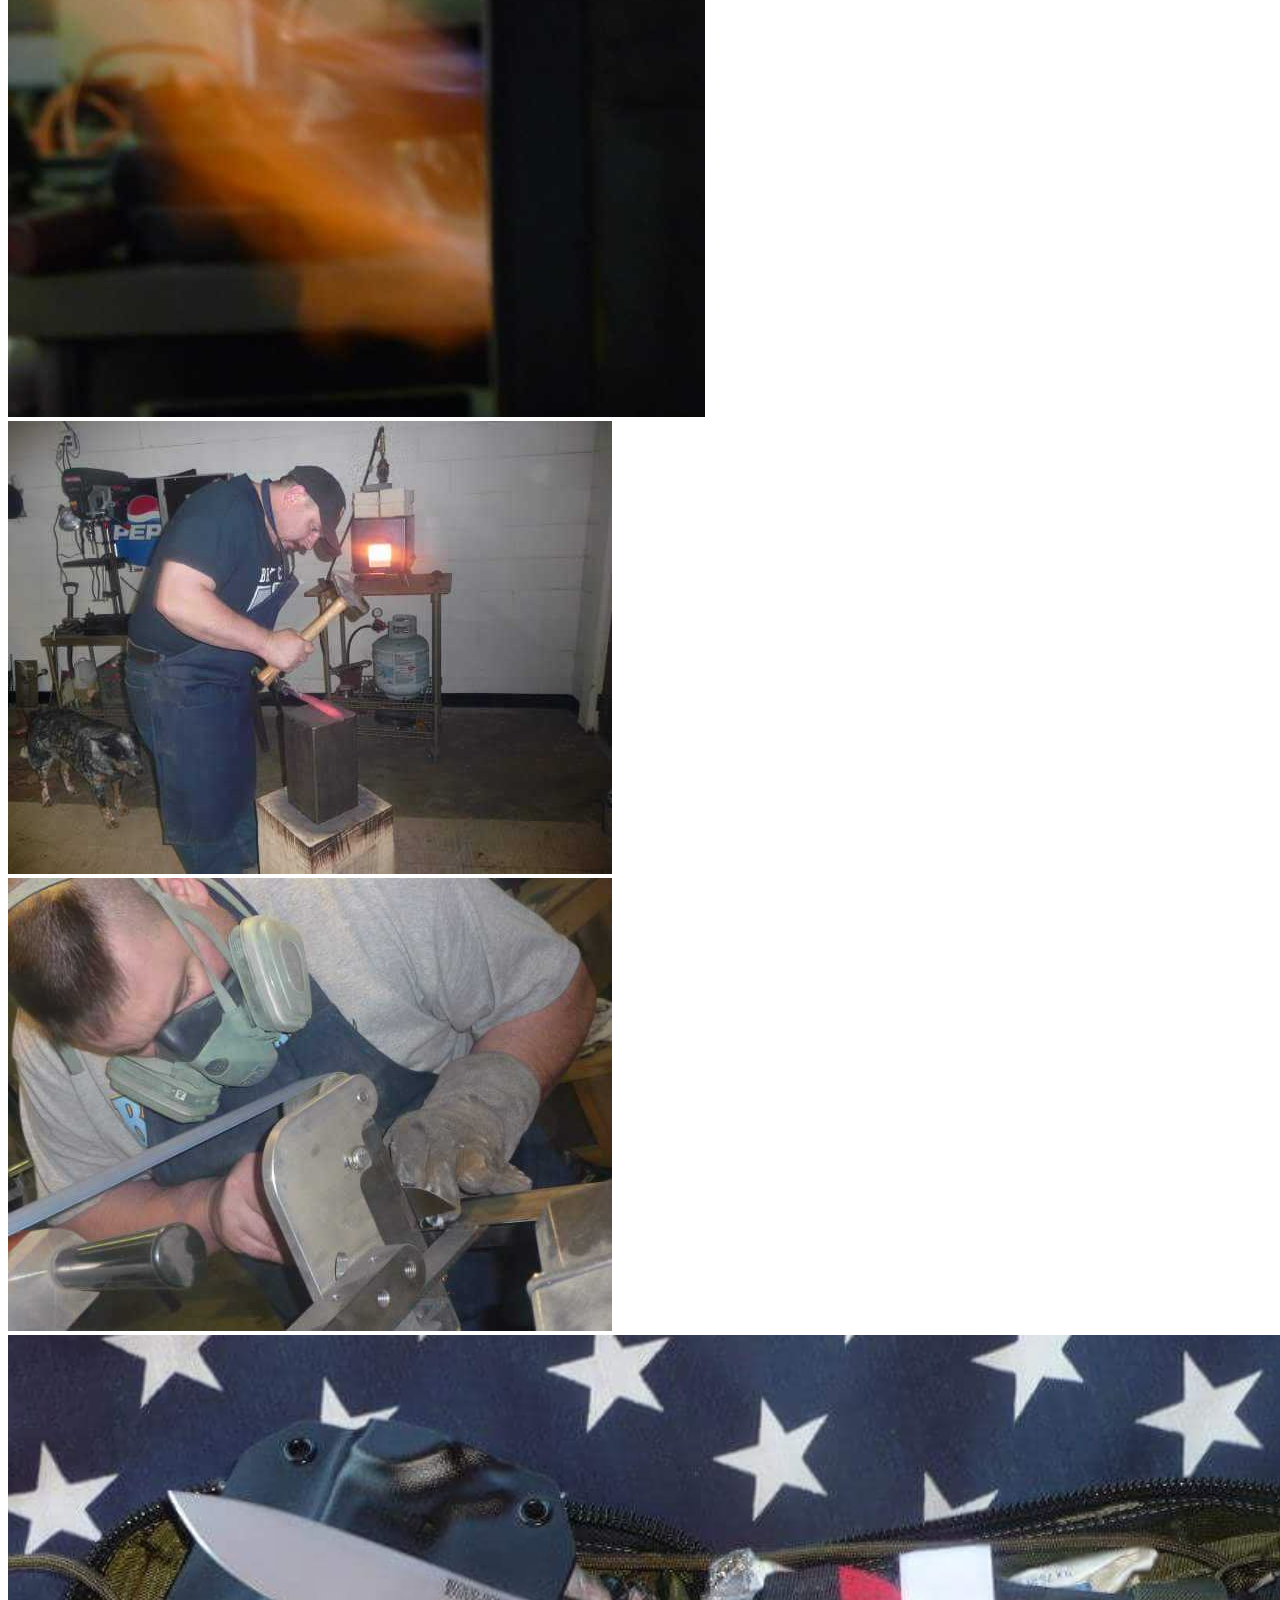
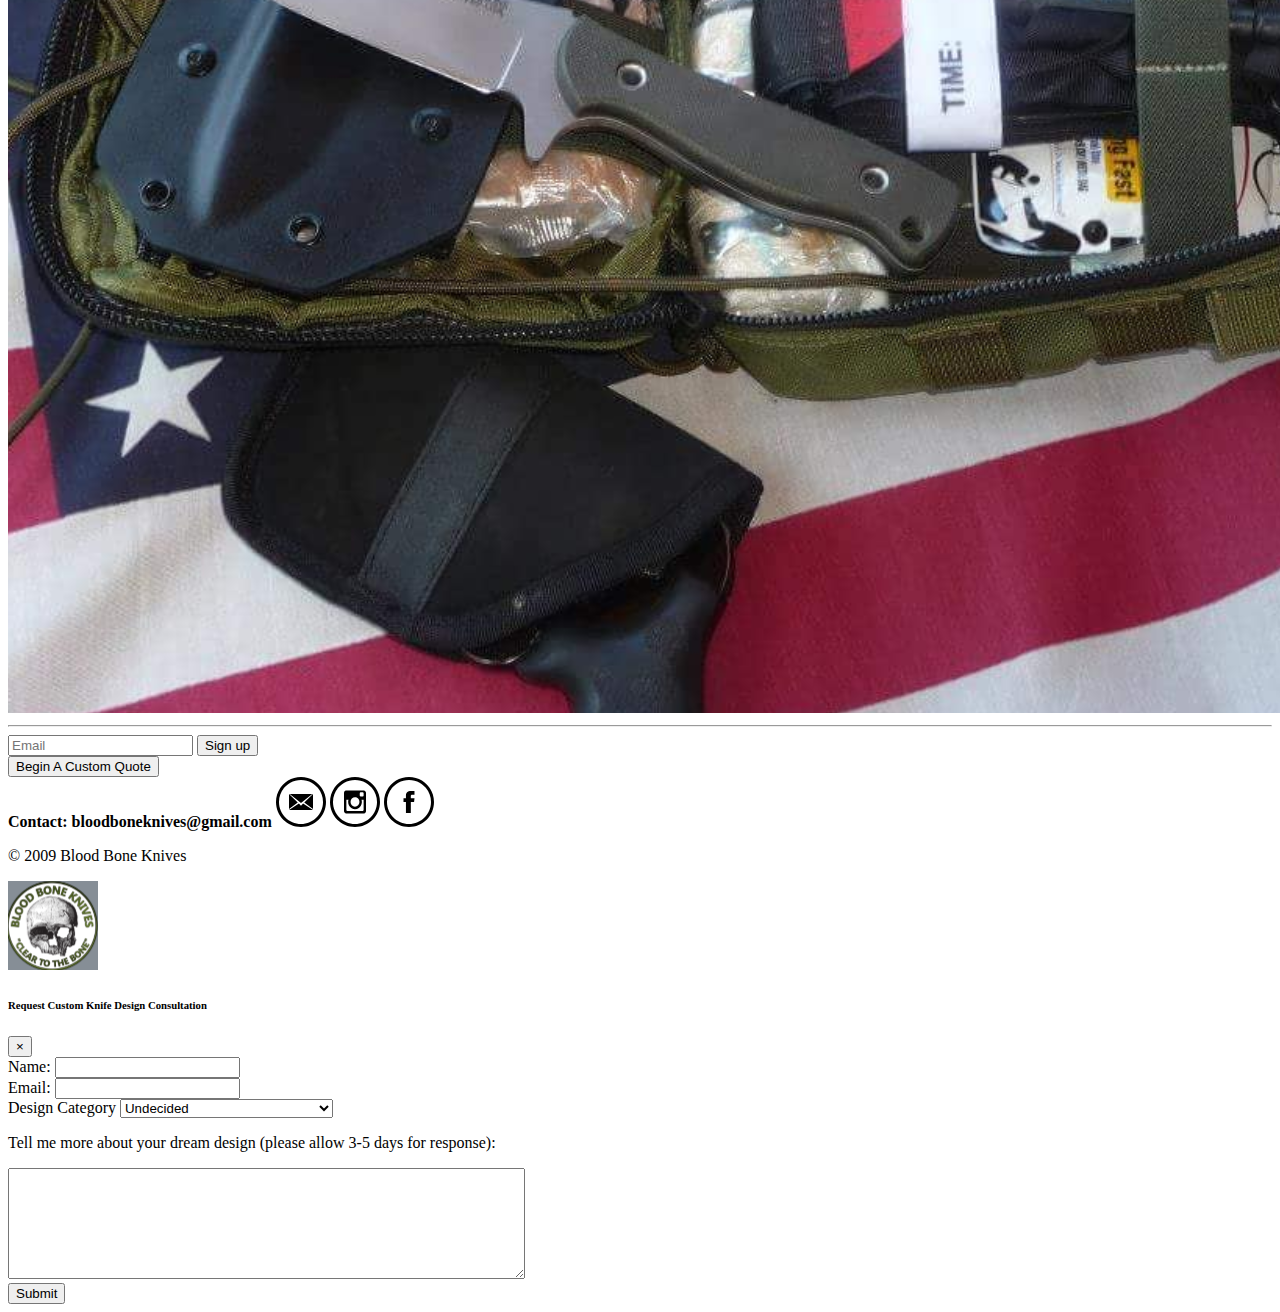
<file: draft1.html>
<!DOCTYPE html>
  <head>
    <title>Blood Bone Knives</title>
    <link rel="icon" href="img/bloodbone-logo.png" type="image/png" size="16x16">

    <!-- Required meta tags -->
    <meta charset="utf-8">
    <meta name="viewport" content="width=device-width, initial-scale=1, shrink-to-fit=no">

    <!-- Bootstrap CSS -->
	  <link rel="stylesheet" href="https://maxcdn.bootstrapcdn.com/bootstrap/4.0.0-beta/css/bootstrap.min.css" integrity="sha384-/Y6pD6FV/Vv2HJnA6t+vslU6fwYXjCFtcEpHbNJ0lyAFsXTsjBbfaDjzALeQsN6M" crossorigin="anonymous">
    <link rel="stylesheet" href="css/custom.css">
  </head>
  
  <body id="home" data-spy="scroll" data-target=".navbar" data-offset="100">
    
    <!-- navbar -->
    <nav class="navbar navbar-expand-xl navbar-dark bg-dark sticky-top">
        <a class="logo--container"  href="index.html"><img class="logo" src="img/bb-color-525864.png"></a>
      <div class="container">
        
        <button class="navbar-toggler" type="button" data-toggle="collapse" data-target="#navbarNavAltMarkup" aria-controls="navbarNavAltMarkup" aria-expanded="false" aria-label="Toggle navigation">
          <span class="navbar-toggler-icon"></span>
        </button>
        <span class="navbar-brand mb-0">
            BLOOD BONE KNIVES 
           </span>
           
        <div class="collapse navbar-collapse justify-content-end" id="navbarNavAltMarkup">
          <div class="navbar-nav">
            <a class="nav-item nav-link" href="#home">Home <span class="sr-only">(current)</span></a>
            <a class="nav-item nav-link" href="#about">About</a>
            <a class="nav-item nav-link" href="gallery.html">Gallery</a>
            <a class="nav-item nav-link" href="#contact">Contact</a>
          </div>
          <a href="mailto:bloodboneknives@gmail.com"><img src="img/mail-sm.svg" alt="email" class="social-icon"></a>
          <a href="https://www.instagram.com/bloodboneknives/" target="_blank"><img src="img/instagram-sm.svg" alt="Instagram Logo" class="social-icon"></a>
          <a href="https://www.facebook.com/pages/category/Outdoor---Sporting-Goods-Company/Blood-Bone-Knives-USA-1768658200109173" target="_blank"><img src="img/facebook-sm.svg" alt="Facebook Logo" class="social-icon " ></a>
        </div>
        
      </div>
    </nav><!-- /navbar -->

    <hr class="footer-border"></hr>
    
    <div class="main pt-4">
      <!-- about -->
      <div id="about" class="row">
        <div class="col-md order-2">
          <h4 class="mb-4">Follow Instagram for work in progress and creative process in action</h4>
          
        <div class="img_hover_about_info">      
         <img class="special mb-4 rounded d-none d-sm-block"  
          src="img/bb-redline.jpg" alt="tactical red line">
        
		      <p class="about_info">What began in 2009 as a desire to teach myself a new skill has grown into my latest full time Business. 
            Growing up the son of Dairy Farmers I truly lived a rich life of experiencing everything the Country life 
            had to offer.  In my blessed life on this Earth I have worked hard and played hard.  My skill sets go 
            beyond that of a classroom.  I have drafted for a fortune 500 company, mentored troubled youth, Military 
            training, former Law Enforcement (including changing hundreds of lives) as a Shock Probation Drill Sargent, 
            former Swat Team Snipper, owned a General Contracting business which included not only residential customers  
            but several comercial contracts as well.  It was through my business ReActive Firearms 
            Training & Tactics (RAFTT) that I began creating custom Tactical knives for clients who desired to carry a one of 
            a kind blade.  My love of Firearms and training allowed me to teach Tactical shooting and Survivalist 
            training to numerous members of: all braches of our Military, Law Enforcement Officers, Doctors, Flight Deck 
            Officers, and Civilians from young to old.  As I am finding happiness is retirement I now spend my 
            days designing and creating custom knives.  My 10 year hobby has grown beyond my wildest dreams.  
            I enjoy forging and have built my shop from the ground up on a true do it yourself 
            venture.  If you can dream it… I will sure work with you to try and create it.  Much of my latest designs 
            are from stock removal to keep up with supply and demand.  Every blade I make is unique to the customer and 
            satisfaction is guaranteed.  With every Blood Bone Knife you are promised a one of a kind design that will 
            cut <br><strong>...“Clear To The Bone”...</strong></br></p>
          </div>


        </div>
        <div class="col-md order-2">
          <h4 class="mb-4">Follow Instagram for work in progress and creative process in action</h4>
          <img src="img/mock_insta_blogfeed.png" onclick="ig_function()" alt="instagram blog" width=100%>
        
        </div>
        <div class="col-md order-3">
          <h4 class="mb-4 align-items-center">Makers Going To Make</h4>
          <div class="carousel" data-ride="carousel">
              <div class="carousel-inner">
                <div class="carousel-item active">
                  <img src="img/bb-forge-fire.jpg" class="d-block img-fluid" alt="knife 1">
                </div>
                <div class="carousel-item">
                <img src="img/bb-hammering.jpg" class="d-block img-fluid" alt="knife 2">
                </div>
                <div class="carousel-item">
                <img src="img/bb-grinding.jpg" class="d-block img-fluid" alt="knife 3">
                </div>
                <div class="carousel-item">
                    <img src="img/bb-flag.png" class="d-block img-fluid" alt="knife 4">
                </div>
              </div>
              </div>
          
        </div>
      </div>
    
    

      <!--
      callout  class="btn btn-outline-secondary btn-lg d-block mx-auto my-5" 
      email <div class="col-md col-xl-5 ml-auto">
      social media <div class="col-md text-md-right">      
      -->


<!-- ========= START FOOTER ========== -->
<hr class="footer-border"></hr> 
<footer class="footer">
    
      <div class="row align-items-center">
        
        <div class="col mx-auto">
            <div class="input-group">
                <input type="text" class="form-control" placeholder="Email">
                <span class="input-group-btn">
                  <button class="btn btn-secondary" type="button">Sign up</button>
                </span>
              </div>
        </div>
        <div class="col">
            <button type="button" 
            class="btn btn-outline-secondary btn-lg d-block mx-auto my-5" 
            data-toggle="modal" data-target="#consultation">Begin A Custom Quote</button>      
        </div>
        <div class="col">
          <span>
              <strong>Contact: bloodboneknives@gmail.com</strong>
              <a href="mailto:bloodboneknives@gmail.com"><img src="img/mail-sm.svg" alt="email" class="social-icon"></a>
              <a href="https://www.instagram.com/bloodboneknives/"><img src="img/instagram-sm.svg" alt="Instagram Logo" class="social-icon"></a>
              <a href="https://www.facebook.com/pages/category/Outdoor---Sporting-Goods-Company/Blood-Bone-Knives-USA-1768658200109173"><img src="img/facebook-sm.svg" alt="Facebook Logo" class="social-icon"></a>      
                <p>&copy; 2009 Blood Bone Knives</p>					
              </span>
      
        </div>
  
  
      </div> <!-- End Row -->
    
  </footer>



      <!--
      <footer id="footer">
          <div class="wrap">
              <div class="fluid-footer clear col-md text-md-right">
       
      <button type="button" 
      class="btn btn-outline-secondary btn-lg" 
      data-toggle="modal" data-target="#consultation">Begin A Custom Quote</button>
 
			  
			    <div class="input-group">
			      <input type="text" class="form-control" placeholder="Email">
			      <span class="input-group-btn">
			        <button class="btn btn-secondary" type="button">Sign up</button>
			      </span>
          </div>
        </div>
      
      
        
              <span>Contact | bloodboneknives@gmail.com </span>
              <span>
              
                  <a href="https://www.instagram.com/bloodboneknives/"><img src="img/instagram-sm.svg" alt="Instagram Logo" class="social-icon"></a>
                  <a href="https://www.facebook.com/pages/category/Outdoor---Sporting-Goods-Company/Blood-Bone-Knives-USA-1768658200109173"><img src="img/facebook-sm.svg" alt="Facebook Logo" class="social-icon"></a>
                    <p>&copy; 2019 Blood Bone Knives</p>					
                  </span>
                </div>
            </div>
          </div>
        
      </div>
    </footer>
  -->
    </div>
    <!-- /.container -->

    <!-- MODAL for Consultation -->
     <div class="modal fade" id="consultation" tabindex="-1" role="dialog" aria-labelledby="consultation form" aria-hidden="true">
      <div class="modal-dialog" role="document">
        <div class="modal-content">
          <div class="modal-header bg-secondary text-white">
            <a class="logo--container"  href="index.html"><img class="logo" src="img/bb-sm-logo.png"></a>
            <h6 class="modal-title" id="exampleModalLabel">Request Custom Knife Design Consultation</h6>
            <button type="button" class="close" data-dismiss="modal" aria-label="Close">
                
              <span aria-hidden="true">&times;</span>
            </button>
          </div>
          <div class="modal-body">
            <!-- consultation request form -->
            <form>
              
              <div class="form-group">
                <label class="form-control-label" for="name">Name:</label>
                <input type="text" class="form-control" id="name">
              </div>
              <div class="form-group">
                <label class="form-control-label" for="email">Email:</label>
                <input type="email" class="form-control" id="email">
              </div>
              <div class="form-group">
                <label for="role">Design Category</label>
                <select class="custom-select form-control" id="role">
                  <option value="Undecided">Undecided</option>
									<option value="Tactical">Tactical</option>
									<option value="Outdoor">Outdoor(Hunting/Fishing/Hiking)</option>
									<option value="Chef">Chef</option>
									<option value="Other">Other</option>						
                </select>
              </div>
           <!-- comment box -->
              <div id="msgbox">
                  <p>Tell me more about your dream design (please allow 3-5 days for response):</p>
                  <textarea rows="7" cols="62"></textarea>
              </div>
              <!-- /comment box -->
              <!--<hr class="mb-4">-->
              <button type="submit" class="btn btn-secondary btn-lg">Submit</button>
            </form>
            <!-- /consultation request form -->
          </div>
        </div>
      </div>
    </div>

    <!-- Optional JavaScript -->
    <!-- jQuery first, then Popper.js, then Bootstrap JS -->
    <script src="https://code.jquery.com/jquery-3.2.1.slim.min.js" integrity="sha384-KJ3o2DKtIkvYIK3UENzmM7KCkRr/rE9/Qpg6aAZGJwFDMVNA/GpGFF93hXpG5KkN" crossorigin="anonymous"></script>
    <script src="https://cdnjs.cloudflare.com/ajax/libs/popper.js/1.11.0/umd/popper.min.js" integrity="sha384-b/U6ypiBEHpOf/4+1nzFpr53nxSS+GLCkfwBdFNTxtclqqenISfwAzpKaMNFNmj4" crossorigin="anonymous"></script>
    <script src="https://maxcdn.bootstrapcdn.com/bootstrap/4.0.0-beta/js/bootstrap.min.js" integrity="sha384-h0AbiXch4ZDo7tp9hKZ4TsHbi047NrKGLO3SEJAg45jXxnGIfYzk4Si90RDIqNm1" crossorigin="anonymous"></script>
    <script src="js/app.js" type="text/javascript" charset="utf-8"></script>
    
  </body>
</html>
</file>
<file: css/custom.css>
/*************************************
  Your project includes at least 3 
  custom-written CSS selectors/rules 
  in a .css file which are applied to 
  your HTML elements
**************************************/

/* navbar */
.navbar-default {
  background-color: #000000;
  border-color: #ffffff;
}

.btn--override {
  background-color: #000000;
  border-radius: 12px;
  box-shadow: 4px 2px 22px -6px #aaaaaa;
}

.logo--resize {

  max-width: 75px;
  max-height: 75px;
}

.btn--custom {
  font-family: Georgia, 'Times New Roman', Times, serif;
  color:#556b2F;
  font-size: 1rem;
  margin: 0px;  
}

.navbar-header {
  box-shadow: 4px 2px 22px -6px #aaaaaa;
}

.nav-item {
  color: #556b2F;
}

.link--custom :hover {
  color: #ffffff;
}

.navbar-default {
  color: #ffffff;
}

.img_hover_about_info {
  display: block;
}

.img_hover_about_info .about_info {
  opacity: 0;
  position: absolute;
  top: 0px;
  bottom: 0px;
  left: 0px;
  right: 0px;
  padding: 2px 2px 2px 2px;
  color: #ffffff;
  background: #556B2F; 
  text-decoration: none;
  text-align: center;  
  -webkit-transition: opacity 500ms;
  -moz-transition: opacity 500ms;
  -o-transition: opacity 500ms;
  transition: opacity 500ms;
}
.img_hover_about_info:hover .about_info {
    opacity: 0.8;
}

.carousel {
  align-content: center;
  width: 100%;
  max-width: 600px;
}

.detailBox {
  width:320px;
  border:1px solid #bbb;
  margin:50px;
}

.line-border {
  border: 2px ridge #556B2F;
        width: 100%;
        margin: auto;
        margin-top: 5px;
        margin-bottom: 1px;
}

.himage {
  opacity: 1;
  display: block;
  transition: .5s ease;
  backface-visibility: hidden;
}

.hmiddle {
  transition: .5s ease;
  opacity: 0;
  position: absolute;
  top: 50%;
  left: 50%;
  transform: translate(-50%, -50%);
  -ms-transform: translate(-50%, -50%);
  text-align: center;
}

.hcontainer:hover .himage {
  opacity: 0.3;
}

.hcontainer:hover .hmiddle {
  opacity: 1;
}

.htext {
  background-color: #000000;
  color: white;
  font-size: 100%;
  padding: 10px 10px;
}
</file>
<file: css/slide.css>
/*************************************
  Sliding logo custom css
 *************************************/

 /*body {
	font-family: Helvetica, Arial, sans-serif;
	color: #ffffff;
  background-color: #556b2F;}*/

.logo {
	font-size: 1rem;
	padding: 0 0.3em;
	display: block;
	float: left;
}

.firstName {
	background-color: #556b2F;
	color: #000000;
}

.lastName {
	background-color: transparent;
	color: #556b2F;
}

.social-icon {
	background-color: transparent;
}

/* Set vendor-specific animation name and duration on .logo class */

.logo {
	-webkit-animation-name: fadein;
	-webkit-animation-duration: 3s;
	-moz-animation-name: fadein;
	-moz-animation-duration: 3s;
	-ms-animation-name: fadein;
	-ms-animation-duration: 3s;
	-o-animation-name: fadein;
	-o-animation-duration: 3s;
	animation-name: fadein;
	animation-duration: 3s;
}

/* Set vendor-specific keyframes for animation on load 
   Position and opacity are animated */

@-webkit-keyframes fadein {
	0% { opacity: 0; margin-left: -250px; }
	100% { opacity: 1; margin-left: 0; }
}

@-moz-keyframes fadein {
	0% { opacity: 0; margin-left: -250px; }
	100% { opacity: 1; margin-left: 0; }
}

@-ms-keyframes fadein {
	0% { opacity: 0; margin-left: -250px; }
	100% { opacity: 1; margin-left: 0; }
}

@-o-keyframes fadein {
	0% { opacity: 0; margin-left: -250px; }
	100% { opacity: 1; margin-left: 0; }
}

@keyframes fadein {
	0% { opacity: 0; margin-left: -250px; }
	100% { opacity: 1; margin-left: 0; }
}
</file>
